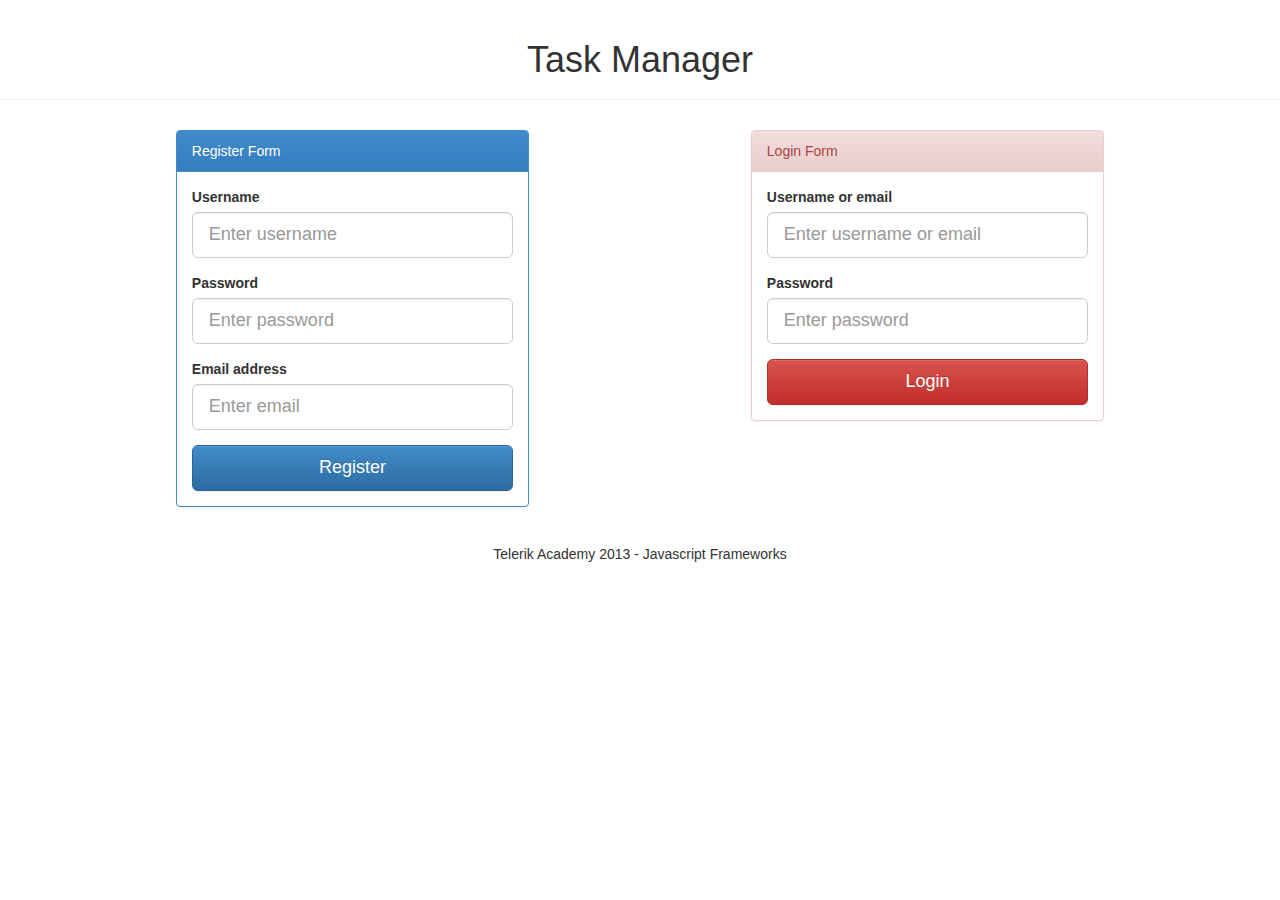
<file: TasksManager/TasksManager.App/index.html>
﻿<!DOCTYPE html>
<html>
<head>
    <title>Task Manager</title>
    <link href="Content/bootstrap.min.css" rel="stylesheet" />
    <link href="Content/bootstrap-theme.min.css" rel="stylesheet" />
    <link href="Content/kendo.common.min.css" rel="stylesheet" />
    <link href="Content/kendo.default.min.css" rel="stylesheet" />
    <link href="Content/toastr.css" rel="stylesheet" />
    <link href="Content/app.css" rel="stylesheet" />
</head>
<body>
    <header class="page-header">
        <h1 class="text-center">Task Manager</h1>
    </header>
    <div id="app">
        
    </div>
    <footer>
        <h5 class="text-center">Telerik Academy 2013 - Javascript Frameworks</h5>
    </footer>

    <script src="Scripts/jquery-2.0.3.min.js"></script>
    <script src="Scripts/bootstrap.min.js"></script>
    <script src="Scripts/kendo.web.min.js"></script>
    <script src="Scripts/q.min.js"></script>
    <script src="Scripts/sha1.js"></script>
    <script src="Scripts/class.js"></script>
    <script src="js/app/http-requester.js"></script>
    <script src="Scripts/toastr.min.js"></script>
    <script src="js/app/persisters.js"></script>
    <script src="js/app/view-models.js"></script>
    <script src="js/app/views.js"></script>
    <script src="js/app.js"></script>
</body>
</html>
</file>
<file: TasksManager/TasksManager.App/Content/toastr.css>
﻿/*
 * Toastr
 * Version 2.0.1
 * Copyright 2012 John Papa and Hans Fjällemark.  
 * All Rights Reserved.  
 * Use, reproduction, distribution, and modification of this code is subject to the terms and 
 * conditions of the MIT license, available at http://www.opensource.org/licenses/mit-license.php
 *
 * Author: John Papa and Hans Fjällemark
 * Project: https://github.com/CodeSeven/toastr
 */
.toast-title {
  font-weight: bold;
}
.toast-message {
  -ms-word-wrap: break-word;
  word-wrap: break-word;
}
.toast-message a,
.toast-message label {
  color: #ffffff;
}
.toast-message a:hover {
  color: #cccccc;
  text-decoration: none;
}

.toast-close-button {
  position: relative;
  right: -0.3em;
  top: -0.3em;
  float: right;
  font-size: 20px;
  font-weight: bold;
  color: #ffffff;
  -webkit-text-shadow: 0 1px 0 #ffffff;
  text-shadow: 0 1px 0 #ffffff;
  opacity: 0.8;
  -ms-filter: progid:DXImageTransform.Microsoft.Alpha(Opacity=80);
  filter: alpha(opacity=80);
}
.toast-close-button:hover,
.toast-close-button:focus {
  color: #000000;
  text-decoration: none;
  cursor: pointer;
  opacity: 0.4;
  -ms-filter: progid:DXImageTransform.Microsoft.Alpha(Opacity=40);
  filter: alpha(opacity=40);
}

/*Additional properties for button version
 iOS requires the button element instead of an anchor tag.
 If you want the anchor version, it requires `href="#"`.*/
button.toast-close-button {
  padding: 0;
  cursor: pointer;
  background: transparent;
  border: 0;
  -webkit-appearance: none;
}
.toast-top-full-width {
  top: 0;
  right: 0;
  width: 100%;
}
.toast-bottom-full-width {
  bottom: 0;
  right: 0;
  width: 100%;
}
.toast-top-left {
  top: 12px;
  left: 12px;
}
.toast-top-right {
  top: 12px;
  right: 12px;
}
.toast-bottom-right {
  right: 12px;
  bottom: 12px;
}
.toast-bottom-left {
  bottom: 12px;
  left: 12px;
}
#toast-container {
  position: fixed;
  z-index: 999999;
  /*overrides*/

}
#toast-container * {
  -moz-box-sizing: border-box;
  -webkit-box-sizing: border-box;
  box-sizing: border-box;
}
#toast-container > div {
  margin: 0 0 6px;
  padding: 15px 15px 15px 50px;
  width: 300px;
  -moz-border-radius: 3px 3px 3px 3px;
  -webkit-border-radius: 3px 3px 3px 3px;
  border-radius: 3px 3px 3px 3px;
  background-position: 15px center;
  background-repeat: no-repeat;
  -moz-box-shadow: 0 0 12px #999999;
  -webkit-box-shadow: 0 0 12px #999999;
  box-shadow: 0 0 12px #999999;
  color: #ffffff;
  opacity: 0.8;
  -ms-filter: progid:DXImageTransform.Microsoft.Alpha(Opacity=80);
  filter: alpha(opacity=80);
}
#toast-container > :hover {
  -moz-box-shadow: 0 0 12px #000000;
  -webkit-box-shadow: 0 0 12px #000000;
  box-shadow: 0 0 12px #000000;
  opacity: 1;
  -ms-filter: progid:DXImageTransform.Microsoft.Alpha(Opacity=100);
  filter: alpha(opacity=100);
  cursor: pointer;
}
#toast-container > .toast-info {
  background-image: url("[data-uri]") !important;
}
#toast-container > .toast-error {
  background-image: url("[data-uri]") !important;
}
#toast-container > .toast-success {
  background-image: url("[data-uri]") !important;
}
#toast-container > .toast-warning {
  background-image: url("[data-uri]") !important;
}
#toast-container.toast-top-full-width > div,
#toast-container.toast-bottom-full-width > div {
  width: 96%;
  margin: auto;
}
.toast {
  background-color: #030303;
}
.toast-success {
  background-color: #51a351;
}
.toast-error {
  background-color: #bd362f;
}
.toast-info {
  background-color: #2f96b4;
}
.toast-warning {
  background-color: #f89406;
}
/*Responsive Design*/
@media all and (max-width: 240px) {
  #toast-container > div {
    padding: 8px 8px 8px 50px;
    width: 11em;
  }
  #toast-container .toast-close-button {
    right: -0.2em;
    top: -0.2em;
  }
}
@media all and (min-width: 241px) and (max-width: 480px) {
  #toast-container > div {
    padding: 8px 8px 8px 50px;
    width: 18em;
  }
  #toast-container .toast-close-button {
    right: -0.2em;
    top: -0.2em;
  }
}
@media all and (min-width: 481px) and (max-width: 768px) {
  #toast-container > div {
    padding: 15px 15px 15px 50px;
    width: 25em;
  }
}
</file>
<file: TasksManager/TasksManager.App/Content/app.css>
﻿@import url(http://fonts.googleapis.com/css?family=Open+Sans);

#main-header > h1 {
    font-family: 'Open Sans', sans-serif;
}

.row{
    padding: 10px;
}
</file>
<file: TasksManager/TasksManager.App/Content/kendo.common.min.css>
/*
* Kendo UI Web v2013.3.1119 (http://kendoui.com)
* Copyright 2013 Telerik AD. All rights reserved.
*
* Kendo UI Web commercial licenses may be obtained at
* https://www.kendoui.com/purchase/license-agreement/kendo-ui-web-commercial.aspx
* If you do not own a commercial license, this file shall be governed by the
* GNU General Public License (GPL) version 3.
* For GPL requirements, please review: http://www.gnu.org/copyleft/gpl.html
*/
.fake{color:red}.k-reset{margin:0;padding:0;border:0;outline:0;text-decoration:none;font-size:100%;list-style:none}.k-floatwrap:after,.k-slider-items:after,.k-grid-toolbar:after{content:"";display:block;clear:both;visibility:hidden;height:0;overflow:hidden}.k-floatwrap,.k-slider-items,.k-grid-toolbar{display:inline-block}.k-floatwrap,.k-slider-items,.k-grid-toolbar{display:block}.prohibit-selection{-khtml-user-select:none;-webkit-user-select:none;-moz-user-select:-moz-none;-ms-user-select:none;user-select:none}.k-block,.k-button,.k-header,.k-grid-header,.k-toolbar,.k-grouping-header,.k-tooltip,.k-pager-wrap,.k-tabstrip-items .k-item,.k-link.k-state-hover,.k-textbox,.k-textbox:hover,.k-autocomplete,.k-dropdown-wrap,.k-picker-wrap,.k-numeric-wrap,.k-autocomplete.k-state-hover,.k-dropdown-wrap.k-state-hover,.k-picker-wrap.k-state-hover,.k-numeric-wrap.k-state-hover,.k-draghandle{background-repeat:repeat;background-position:0 center}.k-link:hover{text-decoration:none}.k-state-highlight>.k-link{color:inherit}.k-textbox>input,.k-input[type="text"],.k-input[type="number"],.k-textbox,.k-picker-wrap .k-input,.k-button{font-size:100%;font-family:inherit;border-style:solid;border-width:1px;-webkit-appearance:none}.k-widget,.k-block,.k-inline-block,.k-draghandle{border-style:solid;border-width:1px;-webkit-appearance:none}.k-block,.k-widget{line-height:normal;outline:0}.k-block{padding:2px}.k-button{display:inline-block;margin:0;padding:2px 7px 2px;font-family:inherit;line-height:1.66em;text-align:center;cursor:pointer;text-decoration:none}.k-ie7 .k-button{line-height:normal}a.k-button{-khtml-user-select:none;-webkit-user-select:none;-moz-user-select:-moz-none;-ms-user-select:none;user-select:none;text-decoration:none}.k-button:-moz-any(input){padding-bottom:.37em;padding-top:.37em}.k-ie7 .k-button{overflow:visible;margin-right:4px}.k-ie7 a.k-button{line-height:1.6;padding-left:7px;padding-right:7px}.k-ie7 .k-slider a.k-button{height:22px;line-height:22px;padding:0}.k-ie7 .k-button-expand{margin-left:0;margin-right:0}button.k-button::-moz-focus-inner,input.k-button::-moz-focus-inner{padding:0;border:0}a.k-button-expand{display:block}button.k-button-expand,input[type="submit"].k-button-expand,input[type="button"].k-button-expand,input[type="reset"].k-button-expand{width:100%}body .k-button-icon{padding-left:4px;padding-right:4px}.k-ie7 a.k-button-icon{padding-left:5px;padding-right:5px}.k-button-icontext{padding-right:8px;overflow:visible}.k-button-icontext .k-icon,.k-button-icontext .k-image{margin-right:.2rem;margin-left:-0.2rem;vertical-align:text-top}html body .k-button-bare{background:none!important;color:inherit;border-width:0}html body .k-button-bare.k-upload-button:hover{color:inherit}.k-link{cursor:pointer;outline:0;text-decoration:none}.k-grid-header span.k-link{cursor:default}.k-state-disabled,.k-state-disabled .k-link,.k-state-disabled .k-icon,.k-state-disabled .k-button,.k-state-disabled .k-draghandle,.k-state-disabled .k-upload-button input{cursor:default!important;outline:0}@media print{.k-state-disabled,.k-state-disabled .k-input{opacity:1!important}}.k-state-error{border-style:ridge}.k-state-empty{font-style:italic}.k-icon,.k-sprite,.k-button-group .k-tool-icon{display:inline-block;width:16px;height:16px;overflow:hidden;background-repeat:no-repeat;font-size:0;line-height:0;text-align:center}.k-ie8 .k-icon,.k-ie8 .k-sprite,.k-ie8 .k-button-group .k-tool-icon{vertical-align:middle}:root *>.k-icon,:root *>.k-sprite,:root *>.k-button-group .k-tool-icon{vertical-align:middle}.k-icon,.k-sprite{background-color:transparent}.k-ie7 .k-icon,.k-ie7 .k-sprite{text-indent:0}.k-numerictextbox .k-select .k-link span.k-i-arrow-n{background-position:0 -3px}.k-numerictextbox .k-select .k-link span.k-i-arrow-s{background-position:0 -35px}.k-state-selected .k-i-arrow-n{background-position:-16px 0}.k-link:not(.k-state-disabled):hover>.k-state-selected .k-i-arrow-n,.k-state-hover>.k-state-selected .k-i-arrow-n,.k-state-hover>*>.k-state-selected .k-i-arrow-n,.k-button:hover .k-state-selected .k-i-arrow-n,.k-textbox:hover .k-state-selected .k-i-arrow-n,.k-button:active .k-state-selected .k-i-arrow-n{background-position:-32px 0}.k-numerictextbox .k-link.k-state-selected span.k-i-arrow-n,.k-numerictextbox .k-state-hover .k-link span.k-i-arrow-n{background-position:-16px -3px}.k-state-selected .k-i-arrow-s{background-position:-16px -32px}.k-link:not(.k-state-disabled):hover>.k-state-selected .k-i-arrow-s,.k-state-hover>.k-state-selected .k-i-arrow-s,.k-state-hover>*>.k-state-selected .k-i-arrow-s,.k-button:hover .k-state-selected .k-i-arrow-s,.k-textbox:hover .k-state-selected .k-i-arrow-s,.k-button:active .k-state-selected .k-i-arrow-s{background-position:-32px -32px}.k-numerictextbox .k-link.k-state-selected span.k-i-arrow-s,.k-numerictextbox .k-state-hover .k-link span.k-i-arrow-s{background-position:-16px -35px}.k-grid-header .k-link:hover span.k-i-arrow-n{background-position:0 0}.k-grid-header .k-link:hover span.k-i-arrow-s{background-position:0 -32px}.k-group-indicator .k-link:hover span.k-si-arrow-n{background-position:0 -129px}.k-group-indicator .k-link:hover span.k-si-arrow-s{background-position:0 -159px}.k-group-indicator .k-button:hover span.k-group-delete{background-position:-32px -16px}.k-scheduler .k-scheduler-toolbar .k-nav-current .k-link .k-i-calendar{background-position:-32px -176px}.k-i-arrow-n{background-position:0 0}.k-link:not(.k-state-disabled):hover>.k-i-arrow-n,.k-state-hover>.k-i-arrow-n,.k-state-hover>*>.k-i-arrow-n,.k-button:hover .k-i-arrow-n,.k-textbox:hover .k-i-arrow-n,.k-button:active .k-i-arrow-n{background-position:-16px 0}.k-i-arrow-e{background-position:0 -16px}.k-link:not(.k-state-disabled):hover>.k-i-arrow-e,.k-state-hover>.k-i-arrow-e,.k-state-hover>*>.k-i-arrow-e,.k-button:hover .k-i-arrow-e,.k-textbox:hover .k-i-arrow-e,.k-button:active .k-i-arrow-e{background-position:-16px -16px}.k-rtl .k-i-arrow-w{background-position:0 -16px}.k-rtl .k-link:not(.k-state-disabled):hover>.k-i-arrow-w,.k-rtl .k-state-hover>.k-i-arrow-w,.k-rtl .k-state-hover>*>.k-i-arrow-w,.k-rtl .k-button:hover .k-i-arrow-w,.k-rtl .k-textbox:hover .k-i-arrow-w,.k-rtl .k-button:active .k-i-arrow-w{background-position:-16px -16px}.k-i-arrow-s{background-position:0 -32px}.k-link:not(.k-state-disabled):hover>.k-i-arrow-s,.k-state-hover>.k-i-arrow-s,.k-state-hover>*>.k-i-arrow-s,.k-button:hover .k-i-arrow-s,.k-textbox:hover .k-i-arrow-s,.k-button:active .k-i-arrow-s{background-position:-16px -32px}.k-i-arrow-w{background-position:0 -48px}.k-link:not(.k-state-disabled):hover>.k-i-arrow-w,.k-state-hover>.k-i-arrow-w,.k-state-hover>*>.k-i-arrow-w,.k-button:hover .k-i-arrow-w,.k-textbox:hover .k-i-arrow-w,.k-button:active .k-i-arrow-w{background-position:-16px -48px}.k-rtl .k-i-arrow-e{background-position:0 -48px}.k-rtl .k-link:not(.k-state-disabled):hover>.k-i-arrow-e,.k-rtl .k-state-hover>.k-i-arrow-e,.k-rtl .k-state-hover>*>.k-i-arrow-e,.k-rtl .k-button:hover .k-i-arrow-e,.k-rtl .k-textbox:hover .k-i-arrow-e,.k-rtl .k-button:active .k-i-arrow-e{background-position:-16px -48px}.k-i-seek-n{background-position:0 -64px}.k-link:not(.k-state-disabled):hover>.k-i-seek-n,.k-state-hover>.k-i-seek-n,.k-state-hover>*>.k-i-seek-n,.k-button:hover .k-i-seek-n,.k-textbox:hover .k-i-seek-n,.k-button:active .k-i-seek-n{background-position:-16px -64px}.k-i-seek-e{background-position:0 -80px}.k-link:not(.k-state-disabled):hover>.k-i-seek-e,.k-state-hover>.k-i-seek-e,.k-state-hover>*>.k-i-seek-e,.k-button:hover .k-i-seek-e,.k-textbox:hover .k-i-seek-e,.k-button:active .k-i-seek-e{background-position:-16px -80px}.k-rtl .k-i-seek-w{background-position:0 -80px}.k-rtl .k-link:not(.k-state-disabled):hover>.k-i-seek-w,.k-rtl .k-state-hover>.k-i-seek-w,.k-rtl .k-state-hover>*>.k-i-seek-w,.k-rtl .k-button:hover .k-i-seek-w,.k-rtl .k-textbox:hover .k-i-seek-w,.k-rtl .k-button:active .k-i-seek-w{background-position:-16px -80px}.k-i-seek-s{background-position:0 -96px}.k-link:not(.k-state-disabled):hover>.k-i-seek-s,.k-state-hover>.k-i-seek-s,.k-state-hover>*>.k-i-seek-s,.k-button:hover .k-i-seek-s,.k-textbox:hover .k-i-seek-s,.k-button:active .k-i-seek-s{background-position:-16px -96px}.k-i-seek-w{background-position:0 -112px}.k-link:not(.k-state-disabled):hover>.k-i-seek-w,.k-state-hover>.k-i-seek-w,.k-state-hover>*>.k-i-seek-w,.k-button:hover .k-i-seek-w,.k-textbox:hover .k-i-seek-w,.k-button:active .k-i-seek-w{background-position:-16px -112px}.k-rtl .k-i-seek-e{background-position:0 -112px}.k-rtl .k-link:not(.k-state-disabled):hover>.k-i-seek-e,.k-rtl .k-state-hover>.k-i-seek-e,.k-rtl .k-state-hover>*>.k-i-seek-e,.k-rtl .k-button:hover .k-i-seek-e,.k-rtl .k-textbox:hover .k-i-seek-e,.k-rtl .k-button:active .k-i-seek-e{background-position:-16px -112px}.k-si-arrow-n{background-position:0 -129px}.k-link:not(.k-state-disabled):hover>.k-si-arrow-n,.k-state-hover>.k-si-arrow-n,.k-state-hover>*>.k-si-arrow-n,.k-button:hover .k-si-arrow-n,.k-textbox:hover .k-si-arrow-n,.k-button:active .k-si-arrow-n{background-position:-16px -129px}.k-si-arrow-e{background-position:0 -144px}.k-link:not(.k-state-disabled):hover>.k-si-arrow-e,.k-state-hover>.k-si-arrow-e,.k-state-hover>*>.k-si-arrow-e,.k-button:hover .k-si-arrow-e,.k-textbox:hover .k-si-arrow-e,.k-button:active .k-si-arrow-e{background-position:-16px -144px}.k-si-arrow-s{background-position:0 -159px}.k-link:not(.k-state-disabled):hover>.k-si-arrow-s,.k-state-hover>.k-si-arrow-s,.k-state-hover>*>.k-si-arrow-s,.k-button:hover .k-si-arrow-s,.k-textbox:hover .k-si-arrow-s,.k-button:active .k-si-arrow-s{background-position:-16px -159px}.k-si-arrow-w{background-position:0 -176px}.k-link:not(.k-state-disabled):hover>.k-si-arrow-w,.k-state-hover>.k-si-arrow-w,.k-state-hover>*>.k-si-arrow-w,.k-button:hover .k-si-arrow-w,.k-textbox:hover .k-si-arrow-w,.k-button:active .k-si-arrow-w{background-position:-16px -176px}.k-i-arrowhead-n{background-position:0 -256px}.k-link:not(.k-state-disabled):hover>.k-i-arrowhead-n,.k-state-hover>.k-i-arrowhead-n,.k-state-hover>*>.k-i-arrowhead-n,.k-button:hover .k-i-arrowhead-n,.k-textbox:hover .k-i-arrowhead-n,.k-button:active .k-i-arrowhead-n{background-position:-16px -256px}.k-i-arrowhead-e{background-position:0 -272px}.k-link:not(.k-state-disabled):hover>.k-i-arrowhead-e,.k-state-hover>.k-i-arrowhead-e,.k-state-hover>*>.k-i-arrowhead-e,.k-button:hover .k-i-arrowhead-e,.k-textbox:hover .k-i-arrowhead-e,.k-button:active .k-i-arrowhead-e{background-position:-16px -272px}.k-i-arrowhead-s{background-position:0 -288px}.k-link:not(.k-state-disabled):hover>.k-i-arrowhead-s,.k-state-hover>.k-i-arrowhead-s,.k-state-hover>*>.k-i-arrowhead-s,.k-button:hover .k-i-arrowhead-s,.k-textbox:hover .k-i-arrowhead-s,.k-button:active .k-i-arrowhead-s{background-position:-16px -288px}.k-i-arrowhead-w{background-position:0 -304px}.k-link:not(.k-state-disabled):hover>.k-i-arrowhead-w,.k-state-hover>.k-i-arrowhead-w,.k-state-hover>*>.k-i-arrowhead-w,.k-button:hover .k-i-arrowhead-w,.k-textbox:hover .k-i-arrowhead-w,.k-button:active .k-i-arrowhead-w{background-position:-16px -304px}.k-i-expand,.k-plus,.k-plus-disabled{background-position:0 -192px}.k-link:not(.k-state-disabled):hover>.k-i-expand,.k-link:not(.k-state-disabled):hover>.k-plus,.k-link:not(.k-state-disabled):hover>.k-plus-disabled,.k-state-hover>.k-i-expand,.k-state-hover>.k-plus,.k-state-hover>.k-plus-disabled,.k-state-hover>*>.k-i-expand,.k-state-hover>*>.k-plus,.k-state-hover>*>.k-plus-disabled,.k-button:hover .k-i-expand,.k-button:hover .k-plus,.k-button:hover .k-plus-disabled,.k-textbox:hover .k-i-expand,.k-textbox:hover .k-plus,.k-textbox:hover .k-plus-disabled,.k-button:active .k-i-expand,.k-button:active .k-plus,.k-button:active .k-plus-disabled{background-position:-16px -192px}.k-i-expand-w,.k-rtl .k-i-expand,.k-rtl .k-plus,.k-rtl .k-plus-disabled{background-position:0 -208px}.k-link:not(.k-state-disabled):hover>.k-i-expand-w,.k-link:not(.k-state-disabled):hover>.k-rtl .k-i-expand,.k-link:not(.k-state-disabled):hover>.k-rtl .k-plus,.k-link:not(.k-state-disabled):hover>.k-rtl .k-plus-disabled,.k-state-hover>.k-i-expand-w,.k-state-hover>.k-rtl .k-i-expand,.k-state-hover>.k-rtl .k-plus,.k-state-hover>.k-rtl .k-plus-disabled,.k-state-hover>*>.k-i-expand-w,.k-state-hover>*>.k-rtl .k-i-expand,.k-state-hover>*>.k-rtl .k-plus,.k-state-hover>*>.k-rtl .k-plus-disabled,.k-button:hover .k-i-expand-w,.k-button:hover .k-rtl .k-i-expand,.k-button:hover .k-rtl .k-plus,.k-button:hover .k-rtl .k-plus-disabled,.k-textbox:hover .k-i-expand-w,.k-textbox:hover .k-rtl .k-i-expand,.k-textbox:hover .k-rtl .k-plus,.k-textbox:hover .k-rtl .k-plus-disabled,.k-button:active .k-i-expand-w,.k-button:active .k-rtl .k-i-expand,.k-button:active .k-rtl .k-plus,.k-button:active .k-rtl .k-plus-disabled{background-position:-16px -208px}.k-i-collapse,.k-minus,.k-minus-disabled{background-position:0 -224px}.k-link:not(.k-state-disabled):hover>.k-i-collapse,.k-link:not(.k-state-disabled):hover>.k-minus,.k-link:not(.k-state-disabled):hover>.k-minus-disabled,.k-state-hover>.k-i-collapse,.k-state-hover>.k-minus,.k-state-hover>.k-minus-disabled,.k-state-hover>*>.k-i-collapse,.k-state-hover>*>.k-minus,.k-state-hover>*>.k-minus-disabled,.k-button:hover .k-i-collapse,.k-button:hover .k-minus,.k-button:hover .k-minus-disabled,.k-textbox:hover .k-i-collapse,.k-textbox:hover .k-minus,.k-textbox:hover .k-minus-disabled,.k-button:active .k-i-collapse,.k-button:active .k-minus,.k-button:active .k-minus-disabled{background-position:-16px -224px}.k-i-collapse-w,.k-rtl .k-i-collapse,.k-rtl .k-minus,.k-rtl .k-minus-disabled{background-position:0 -240px}.k-link:not(.k-state-disabled):hover>.k-i-collapse-w,.k-link:not(.k-state-disabled):hover>.k-rtl .k-i-collapse,.k-link:not(.k-state-disabled):hover>.k-rtl .k-minus,.k-link:not(.k-state-disabled):hover>.k-rtl .k-minus-disabled,.k-state-hover>.k-i-collapse-w,.k-state-hover>.k-rtl .k-i-collapse,.k-state-hover>.k-rtl .k-minus,.k-state-hover>.k-rtl .k-minus-disabled,.k-state-hover>*>.k-i-collapse-w,.k-state-hover>*>.k-rtl .k-i-collapse,.k-state-hover>*>.k-rtl .k-minus,.k-state-hover>*>.k-rtl .k-minus-disabled,.k-button:hover .k-i-collapse-w,.k-button:hover .k-rtl .k-i-collapse,.k-button:hover .k-rtl .k-minus,.k-button:hover .k-rtl .k-minus-disabled,.k-textbox:hover .k-i-collapse-w,.k-textbox:hover .k-rtl .k-i-collapse,.k-textbox:hover .k-rtl .k-minus,.k-textbox:hover .k-rtl .k-minus-disabled,.k-button:active .k-i-collapse-w,.k-button:active .k-rtl .k-i-collapse,.k-button:active .k-rtl .k-minus,.k-button:active .k-rtl .k-minus-disabled{background-position:-16px -240px}.k-i-pencil,.k-edit{background-position:-32px 0}.k-link:not(.k-state-disabled):hover>.k-i-pencil,.k-link:not(.k-state-disabled):hover>.k-edit,.k-state-hover>.k-i-pencil,.k-state-hover>.k-edit,.k-state-hover>*>.k-i-pencil,.k-state-hover>*>.k-edit,.k-button:hover .k-i-pencil,.k-button:hover .k-edit,.k-textbox:hover .k-i-pencil,.k-textbox:hover .k-edit,.k-button:active .k-i-pencil,.k-button:active .k-edit{background-position:-48px 0}.k-i-close,.k-delete,.k-group-delete{background-position:-32px -16px}.k-link:not(.k-state-disabled):hover>.k-i-close,.k-link:not(.k-state-disabled):hover>.k-delete,.k-link:not(.k-state-disabled):hover>.k-group-delete,.k-state-hover>.k-i-close,.k-state-hover>.k-delete,.k-state-hover>.k-group-delete,.k-state-hover>*>.k-i-close,.k-state-hover>*>.k-delete,.k-state-hover>*>.k-group-delete,.k-button:hover .k-i-close,.k-button:hover .k-delete,.k-button:hover .k-group-delete,.k-textbox:hover .k-i-close,.k-textbox:hover .k-delete,.k-textbox:hover .k-group-delete,.k-button:active .k-i-close,.k-button:active .k-delete,.k-button:active .k-group-delete{background-position:-48px -16px}.k-si-close{background-position:-160px -80px}.k-link:not(.k-state-disabled):hover>.k-si-close,.k-state-hover>.k-si-close,.k-state-hover>*>.k-si-close,.k-button:hover .k-si-close,.k-textbox:hover .k-si-close,.k-button:active .k-si-close{background-position:-176px -80px}.k-multiselect .k-delete{background-position:-160px -80px}.k-multiselect .k-state-hover .k-delete{background-position:-176px -80px}.k-i-tick,.k-insert,.k-update,.k-check:checked,.k-mobile-list .k-edit-field [type=checkbox],.k-mobile-list .k-edit-field [type=radio]{background-position:-32px -32px}.k-link:not(.k-state-disabled):hover>.k-i-tick,.k-link:not(.k-state-disabled):hover>.k-insert,.k-link:not(.k-state-disabled):hover>.k-update,.k-link:not(.k-state-disabled):hover>.k-check:checked,.k-link:not(.k-state-disabled):hover>.k-mobile-list .k-edit-field [type=checkbox],.k-link:not(.k-state-disabled):hover>.k-mobile-list .k-edit-field [type=radio],.k-state-hover>.k-i-tick,.k-state-hover>.k-insert,.k-state-hover>.k-update,.k-state-hover>.k-check:checked,.k-state-hover>.k-mobile-list .k-edit-field [type=checkbox],.k-state-hover>.k-mobile-list .k-edit-field [type=radio],.k-state-hover>*>.k-i-tick,.k-state-hover>*>.k-insert,.k-state-hover>*>.k-update,.k-state-hover>*>.k-check:checked,.k-state-hover>*>.k-mobile-list .k-edit-field [type=checkbox],.k-state-hover>*>.k-mobile-list .k-edit-field [type=radio],.k-button:hover .k-i-tick,.k-button:hover .k-insert,.k-button:hover .k-update,.k-button:hover .k-check:checked,.k-button:hover .k-mobile-list .k-edit-field [type=checkbox],.k-button:hover .k-mobile-list .k-edit-field [type=radio],.k-textbox:hover .k-i-tick,.k-textbox:hover .k-insert,.k-textbox:hover .k-update,.k-textbox:hover .k-check:checked,.k-textbox:hover .k-mobile-list .k-edit-field [type=checkbox],.k-textbox:hover .k-mobile-list .k-edit-field [type=radio],.k-button:active .k-i-tick,.k-button:active .k-insert,.k-button:active .k-update,.k-button:active .k-check:checked,.k-button:active .k-mobile-list .k-edit-field [type=checkbox],.k-button:active .k-mobile-list .k-edit-field [type=radio]{background-position:-48px -32px}.k-i-cancel,.k-cancel,.k-denied{background-position:-32px -48px}.k-link:not(.k-state-disabled):hover>.k-i-cancel,.k-link:not(.k-state-disabled):hover>.k-cancel,.k-link:not(.k-state-disabled):hover>.k-denied,.k-state-hover>.k-i-cancel,.k-state-hover>.k-cancel,.k-state-hover>.k-denied,.k-state-hover>*>.k-i-cancel,.k-state-hover>*>.k-cancel,.k-state-hover>*>.k-denied,.k-button:hover .k-i-cancel,.k-button:hover .k-cancel,.k-button:hover .k-denied,.k-textbox:hover .k-i-cancel,.k-textbox:hover .k-cancel,.k-textbox:hover .k-denied,.k-button:active .k-i-cancel,.k-button:active .k-cancel,.k-button:active .k-denied{background-position:-48px -48px}.k-i-plus,.k-add{background-position:-32px -64px}.k-link:not(.k-state-disabled):hover>.k-i-plus,.k-link:not(.k-state-disabled):hover>.k-add,.k-state-hover>.k-i-plus,.k-state-hover>.k-add,.k-state-hover>*>.k-i-plus,.k-state-hover>*>.k-add,.k-button:hover .k-i-plus,.k-button:hover .k-add,.k-textbox:hover .k-i-plus,.k-textbox:hover .k-add,.k-button:active .k-i-plus,.k-button:active .k-add{background-position:-48px -64px}.k-i-funnel,.k-filter{background-position:-32px -80px}.k-link:not(.k-state-disabled):hover>.k-i-funnel,.k-link:not(.k-state-disabled):hover>.k-filter,.k-state-hover>.k-i-funnel,.k-state-hover>.k-filter,.k-state-hover>*>.k-i-funnel,.k-state-hover>*>.k-filter,.k-button:hover .k-i-funnel,.k-button:hover .k-filter,.k-textbox:hover .k-i-funnel,.k-textbox:hover .k-filter,.k-button:active .k-i-funnel,.k-button:active .k-filter{background-position:-48px -80px}.k-i-funnel-clear,.k-clear-filter{background-position:-32px -96px}.k-link:not(.k-state-disabled):hover>.k-i-funnel-clear,.k-link:not(.k-state-disabled):hover>.k-clear-filter,.k-state-hover>.k-i-funnel-clear,.k-state-hover>.k-clear-filter,.k-state-hover>*>.k-i-funnel-clear,.k-state-hover>*>.k-clear-filter,.k-button:hover .k-i-funnel-clear,.k-button:hover .k-clear-filter,.k-textbox:hover .k-i-funnel-clear,.k-textbox:hover .k-clear-filter,.k-button:active .k-i-funnel-clear,.k-button:active .k-clear-filter{background-position:-48px -96px}.k-i-refresh{background-position:-32px -112px}.k-link:not(.k-state-disabled):hover>.k-i-refresh,.k-state-hover>.k-i-refresh,.k-state-hover>*>.k-i-refresh,.k-button:hover .k-i-refresh,.k-textbox:hover .k-i-refresh,.k-button:active .k-i-refresh{background-position:-48px -112px}.k-i-exception{background-position:-160px -304px}.k-link:not(.k-state-disabled):hover>.k-i-exception,.k-state-hover>.k-i-exception,.k-state-hover>*>.k-i-exception,.k-button:hover .k-i-exception,.k-textbox:hover .k-i-exception,.k-button:active .k-i-exception{background-position:-176px -304px}.k-i-restore{background-position:-32px -128px}.k-link:not(.k-state-disabled):hover>.k-i-restore,.k-state-hover>.k-i-restore,.k-state-hover>*>.k-i-restore,.k-button:hover .k-i-restore,.k-textbox:hover .k-i-restore,.k-button:active .k-i-restore{background-position:-48px -128px}.k-i-maximize{background-position:-32px -144px}.k-link:not(.k-state-disabled):hover>.k-i-maximize,.k-state-hover>.k-i-maximize,.k-state-hover>*>.k-i-maximize,.k-button:hover .k-i-maximize,.k-textbox:hover .k-i-maximize,.k-button:active .k-i-maximize{background-position:-48px -144px}.k-i-minimize{background-position:-64px -288px}.k-link:not(.k-state-disabled):hover>.k-i-minimize,.k-state-hover>.k-i-minimize,.k-state-hover>*>.k-i-minimize,.k-button:hover .k-i-minimize,.k-textbox:hover .k-i-minimize,.k-button:active .k-i-minimize{background-position:-80px -288px}.k-i-pin{background-position:-160px -256px}.k-link:not(.k-state-disabled):hover>.k-i-pin,.k-state-hover>.k-i-pin,.k-state-hover>*>.k-i-pin,.k-button:hover .k-i-pin,.k-textbox:hover .k-i-pin,.k-button:active .k-i-pin{background-position:-176px -256px}.k-i-unpin{background-position:-160px -272px}.k-link:not(.k-state-disabled):hover>.k-i-unpin,.k-state-hover>.k-i-unpin,.k-state-hover>*>.k-i-unpin,.k-button:hover .k-i-unpin,.k-textbox:hover .k-i-unpin,.k-button:active .k-i-unpin{background-position:-176px -272px}.k-resize-se{background-position:-32px -160px}.k-link:not(.k-state-disabled):hover>.k-resize-se,.k-state-hover>.k-resize-se,.k-state-hover>*>.k-resize-se,.k-button:hover .k-resize-se,.k-textbox:hover .k-resize-se,.k-button:active .k-resize-se{background-position:-48px -160px}.k-i-calendar{background-position:-32px -176px}.k-link:not(.k-state-disabled):hover>.k-i-calendar,.k-state-hover>.k-i-calendar,.k-state-hover>*>.k-i-calendar,.k-button:hover .k-i-calendar,.k-textbox:hover .k-i-calendar,.k-button:active .k-i-calendar{background-position:-48px -176px}.k-i-clock{background-position:-32px -192px}.k-link:not(.k-state-disabled):hover>.k-i-clock,.k-state-hover>.k-i-clock,.k-state-hover>*>.k-i-clock,.k-button:hover .k-i-clock,.k-textbox:hover .k-i-clock,.k-button:active .k-i-clock{background-position:-48px -192px}.k-si-plus{background-position:-32px -208px}.k-link:not(.k-state-disabled):hover>.k-si-plus,.k-state-hover>.k-si-plus,.k-state-hover>*>.k-si-plus,.k-button:hover .k-si-plus,.k-textbox:hover .k-si-plus,.k-button:active .k-si-plus{background-position:-48px -208px}.k-si-minus{background-position:-32px -224px}.k-link:not(.k-state-disabled):hover>.k-si-minus,.k-state-hover>.k-si-minus,.k-state-hover>*>.k-si-minus,.k-button:hover .k-si-minus,.k-textbox:hover .k-si-minus,.k-button:active .k-si-minus{background-position:-48px -224px}.k-i-search{background-position:-32px -240px}.k-link:not(.k-state-disabled):hover>.k-i-search,.k-state-hover>.k-i-search,.k-state-hover>*>.k-i-search,.k-button:hover .k-i-search,.k-textbox:hover .k-i-search,.k-button:active .k-i-search{background-position:-48px -240px}.k-i-custom{background-position:-115px -113px}.k-link:not(.k-state-disabled):hover>.k-i-custom,.k-state-hover>.k-i-custom,.k-state-hover>*>.k-i-custom,.k-button:hover .k-i-custom,.k-textbox:hover .k-i-custom,.k-button:active .k-i-custom{background-position:-141px -113px}.k-editor .k-i-custom{background-position:-111px -109px}.k-viewHtml{background-position:-288px -120px}.k-i-insert-n,.k-insert-top{background-position:-160px -32px}.k-link:not(.k-state-disabled):hover>.k-i-insert-n,.k-link:not(.k-state-disabled):hover>.k-insert-top,.k-state-hover>.k-i-insert-n,.k-state-hover>.k-insert-top,.k-state-hover>*>.k-i-insert-n,.k-state-hover>*>.k-insert-top,.k-button:hover .k-i-insert-n,.k-button:hover .k-insert-top,.k-textbox:hover .k-i-insert-n,.k-textbox:hover .k-insert-top,.k-button:active .k-i-insert-n,.k-button:active .k-insert-top{background-position:-176px -32px}.k-i-insert-m,.k-insert-middle{background-position:-160px -48px}.k-link:not(.k-state-disabled):hover>.k-i-insert-m,.k-link:not(.k-state-disabled):hover>.k-insert-middle,.k-state-hover>.k-i-insert-m,.k-state-hover>.k-insert-middle,.k-state-hover>*>.k-i-insert-m,.k-state-hover>*>.k-insert-middle,.k-button:hover .k-i-insert-m,.k-button:hover .k-insert-middle,.k-textbox:hover .k-i-insert-m,.k-textbox:hover .k-insert-middle,.k-button:active .k-i-insert-m,.k-button:active .k-insert-middle{background-position:-176px -48px}.k-i-insert-s,.k-insert-bottom{background-position:-160px -64px}.k-link:not(.k-state-disabled):hover>.k-i-insert-s,.k-link:not(.k-state-disabled):hover>.k-insert-bottom,.k-state-hover>.k-i-insert-s,.k-state-hover>.k-insert-bottom,.k-state-hover>*>.k-i-insert-s,.k-state-hover>*>.k-insert-bottom,.k-button:hover .k-i-insert-s,.k-button:hover .k-insert-bottom,.k-textbox:hover .k-i-insert-s,.k-textbox:hover .k-insert-bottom,.k-button:active .k-i-insert-s,.k-button:active .k-insert-bottom{background-position:-176px -64px}.k-drop-hint{background-position:0 -326px}.k-i-note,.k-warning{background-position:-160px -240px}.k-link:not(.k-state-disabled):hover>.k-i-note,.k-link:not(.k-state-disabled):hover>.k-warning,.k-state-hover>.k-i-note,.k-state-hover>.k-warning,.k-state-hover>*>.k-i-note,.k-state-hover>*>.k-warning,.k-button:hover .k-i-note,.k-button:hover .k-warning,.k-textbox:hover .k-i-note,.k-textbox:hover .k-warning,.k-button:active .k-i-note,.k-button:active .k-warning{background-position:-176px -240px}.k-i-sort-asc{background-position:-112px -240px}.k-link:not(.k-state-disabled):hover>.k-i-sort-asc,.k-state-hover>.k-i-sort-asc,.k-state-hover>*>.k-i-sort-asc,.k-button:hover .k-i-sort-asc,.k-textbox:hover .k-i-sort-asc,.k-button:active .k-i-sort-asc{background-position:-128px -240px}.k-i-sort-desc{background-position:-112px -256px}.k-link:not(.k-state-disabled):hover>.k-i-sort-desc,.k-state-hover>.k-i-sort-desc,.k-state-hover>*>.k-i-sort-desc,.k-button:hover .k-i-sort-desc,.k-textbox:hover .k-i-sort-desc,.k-button:active .k-i-sort-desc{background-position:-128px -256px}.k-i-group{background-position:-112px -272px}.k-link:not(.k-state-disabled):hover>.k-i-group,.k-state-hover>.k-i-group,.k-state-hover>*>.k-i-group,.k-button:hover .k-i-group,.k-textbox:hover .k-i-group,.k-button:active .k-i-group{background-position:-128px -272px}.k-i-ungroup{background-position:-112px -288px}.k-link:not(.k-state-disabled):hover>.k-i-ungroup,.k-state-hover>.k-i-ungroup,.k-state-hover>*>.k-i-ungroup,.k-button:hover .k-i-ungroup,.k-textbox:hover .k-i-ungroup,.k-button:active .k-i-ungroup{background-position:-128px -288px}.k-i-columns{background-position:-112px -304px}.k-link:not(.k-state-disabled):hover>.k-i-columns,.k-state-hover>.k-i-columns,.k-state-hover>*>.k-i-columns,.k-button:hover .k-i-columns,.k-textbox:hover .k-i-columns,.k-button:active .k-i-columns{background-position:-128px -304px}.k-file{background-position:0 0}.k-link:not(.k-state-disabled):hover>.k-file,.k-state-hover>.k-file,.k-state-hover>*>.k-file,.k-button:hover .k-file,.k-textbox:hover .k-file,.k-button:active .k-file{background-position:-16px 0}.k-i-folder-add,.k-addfolder{background-position:-32px -272px}.k-link:not(.k-state-disabled):hover>.k-i-folder-add,.k-link:not(.k-state-disabled):hover>.k-addfolder,.k-state-hover>.k-i-folder-add,.k-state-hover>.k-addfolder,.k-state-hover>*>.k-i-folder-add,.k-state-hover>*>.k-addfolder,.k-button:hover .k-i-folder-add,.k-button:hover .k-addfolder,.k-textbox:hover .k-i-folder-add,.k-textbox:hover .k-addfolder,.k-button:active .k-i-folder-add,.k-button:active .k-addfolder{background-position:-48px -272px}.k-i-folder-up,.k-goup{background-position:-32px -288px}.k-link:not(.k-state-disabled):hover>.k-i-folder-up,.k-link:not(.k-state-disabled):hover>.k-goup,.k-state-hover>.k-i-folder-up,.k-state-hover>.k-goup,.k-state-hover>*>.k-i-folder-up,.k-state-hover>*>.k-goup,.k-button:hover .k-i-folder-up,.k-button:hover .k-goup,.k-textbox:hover .k-i-folder-up,.k-textbox:hover .k-goup,.k-button:active .k-i-folder-up,.k-button:active .k-goup{background-position:-48px -288px}.k-file>.k-icon{background-position:-115px -91px}.k-image{border:0}html .k-success-colored{color:#507f50;border-color:#d0dfd0;background-color:#f0fff0}html .k-info-colored{color:#50607f;border-color:#d0d9df;background-color:#f0f9ff}html .k-error-colored{color:#7f5050;border-color:#dfd0d0;background-color:#fff0f0}.k-inline-block{padding:0 2px}.k-loading,.k-loading-image{background-color:transparent;background-repeat:no-repeat;background-position:center center}.k-loading-mask,.k-loading-image,.k-loading-text{position:absolute}.k-loading-text{text-indent:-4000px;text-align:center}.k-loading-image,.k-loading-color{width:100%;height:100%}.k-loading-image{top:0;left:0;z-index:2}.k-loading-color{filter:alpha(opacity=30);opacity:.3}.k-content-frame{border:0;width:100%;height:100%}.k-pane>.k-splitter-overlay{filter:alpha(opacity=0);opacity:0;position:absolute}.k-drag-clue{position:absolute;z-index:10003;border-style:solid;border-width:1px;font-size:.9em;padding:.2em .4em;white-space:nowrap;cursor:default}.k-drag-status{margin-top:-3px;margin-right:4px;vertical-align:middle}.k-reorder-cue{position:absolute;width:1px;overflow:visible}.k-reorder-cue .k-icon{position:absolute;left:-4px;width:8px;height:4px}.k-reorder-cue .k-i-arrow-s{top:-4px;background-position:-4px -166px}.k-reorder-cue .k-i-arrow-n{bottom:-4px;background-position:-4px -134px}.k-scrollbar{position:absolute;overflow:scroll}.k-scrollbar-vertical{top:0;right:0;width:17px;height:100%;overflow-x:hidden}.k-touch-scrollbar{display:none;position:absolute;z-index:200000;height:8px;width:8px;border:1px solid #8a8a8a;background-color:#858585}@media only screen and (-webkit-min-device-pixel-ratio:2){body .k-touch-scrollbar{height:12px;width:12px;-webkit-border-radius:7px}}.k-virtual-scrollable-wrap{overflow-x:auto}div.k-window{display:inline-block;position:absolute;z-index:10001;border-style:solid;border-width:1px;padding-top:2em}.k-block>.k-header,.k-window-titlebar{position:absolute;width:100%;height:1.1em;border-bottom-style:solid;border-bottom-width:1px;margin-top:-2em;padding:.4em 0;font-size:1.2em;white-space:nowrap;min-height:16px}.k-block>.k-header{position:relative;margin:-2px 0 10px -2px;padding:.3em 2px}.k-window-title{position:absolute;left:.44em;right:.44em;overflow:hidden;cursor:default;text-overflow:ellipsis}.k-window-title .k-image{margin:0 5px 0 0;vertical-align:middle}div.k-window-titleless{padding-top:0}div.k-window-content{position:relative;z-index:-1;height:100%;padding:.58em;overflow:auto;outline:0}.k-window-content>.km-scroll-container{height:100%}.k-ie7 .k-window{padding-bottom:1.16em}.k-window-titlebar .k-window-actions{position:absolute;top:0;right:.3em;padding-top:.3em;white-space:nowrap}.k-window-titlebar .k-window-action{display:inline-block;width:16px;height:16px;padding:2px;text-decoration:none;vertical-align:middle;filter:alpha(opacity=70);opacity:.7}.k-window-titlebar .k-state-hover{border-style:solid;border-width:1px;padding:1px;filter:alpha(opacity=100);opacity:1}.k-window-action .k-icon{margin:0;vertical-align:top}.k-window .k-resize-handle{position:absolute;z-index:1;background-color:#fff;font-size:0;line-height:6px;filter:alpha(opacity=0);opacity:0;zoom:1}.k-resize-n{top:-3px;left:0;width:100%;height:6px;cursor:n-resize}.k-resize-e{top:0;right:-3px;width:6px;height:100%;cursor:e-resize}.k-resize-s{bottom:-3px;left:0;width:100%;height:6px;cursor:s-resize}.k-resize-w{top:0;left:-3px;width:6px;height:100%;cursor:w-resize}.k-resize-se{bottom:-3px;right:-3px;width:16px;height:16px;cursor:se-resize}.k-resize-sw{bottom:-3px;left:-3px;width:6px;height:6px;cursor:sw-resize}.k-resize-ne{top:-3px;right:-3px;width:6px;height:6px;cursor:ne-resize}.k-resize-nw{top:-3px;left:-3px;width:6px;height:6px;cursor:nw-resize}.k-overlay{position:fixed;top:0;left:0;z-index:10001;width:100%;height:100%;background-color:#000;filter:alpha(opacity=50);opacity:.5}.k-window .k-overlay{position:absolute;width:100%;height:100%;background-color:#fff;filter:alpha(opacity=0);opacity:0}.k-tabstrip{margin:0;padding:0;zoom:1}.k-tabstrip .k-tabstrip-items{padding:.3em .3em 0}.k-tabstrip-items .k-item,.k-panelbar .k-tabstrip-items .k-item{list-style-type:none;display:inline-block;position:relative;border-style:solid;border-width:1px 1px 0;margin:0 -1px 0 0;padding:0;vertical-align:top}.k-tabstrip-items .k-tab-on-top,.k-tabstrip-items .k-state-active,.k-panelbar .k-tabstrip-items .k-state-active{margin-bottom:-1px;padding-bottom:1px}.k-tabstrip-items .k-tab-on-top{z-index:1}.k-tabstrip-items .k-link,.k-panelbar .k-tabstrip-items .k-link{display:inline-block;border-bottom-width:0;padding:.5em .92em}.k-tabstrip-items .k-icon,.k-panelbar .k-tabstrip-items .k-icon{margin:-1px 4px 0 -3px;vertical-align:top}.k-tabstrip-items .k-item .k-image,.k-tabstrip-items .k-item .k-sprite,.k-panelbar .k-tabstrip-items .k-item .k-image,.k-panelbar .k-tabstrip-items .k-item .k-sprite{margin:-3px 3px 0 -6px;vertical-align:middle}.k-ie7 .k-tabstrip-items .k-item .k-image,.k-ie7 .k-tabstrip-items .k-item .k-sprite{margin-top:-1px;vertical-align:top}.k-tabstrip-items .k-loading{top:0;left:0;width:0;height:0;position:absolute;background:transparent;border-top:1px solid transparent;border-color:inherit;-webkit-transition:width 200ms linear;-moz-transition:width 200ms linear;-o-transition:width 200ms linear;transition:width 200ms linear}.k-tabstrip-items .k-loading.k-complete{width:100%}.k-tabstrip>.k-content,.k-panelbar .k-tabstrip>.k-content{position:static;border-style:solid;border-width:1px;margin:0 .29em .3em;padding:.3em .92em;zoom:1}.k-tabstrip>.k-content{display:none}.k-tabstrip>.k-content.km-scroll-wrapper{padding:0}.k-tabstrip>.k-content>.km-scroll-container{padding:.3em .92em}.k-panelbar{zoom:1}.k-panelbar>.k-item,.k-panel>.k-item{list-style-type:none;display:block;border-width:0;margin:0;zoom:1;-moz-border-radius:0;-webkit-border-radius:0;-o-border-radius:0;border-radius:0}.k-panelbar .k-image,.k-panelbar .k-sprite{float:left;margin-top:4px;margin-right:5px;vertical-align:middle}.k-panelbar>.k-item>.k-link,.k-panel>.k-item>.k-link{display:block;position:relative;border-bottom-style:solid;border-bottom-width:1px;padding:0 1em;line-height:2.34em;text-decoration:none;zoom:1}.k-panelbar-expand,.k-panelbar-collapse{position:absolute;top:5px;right:2px}.k-panelbar .k-panel,.k-panelbar .k-content{position:relative;border-bottom-style:solid;border-bottom-width:1px;margin:0;padding:0;zoom:1}.k-panel>.k-item>.k-link{border-bottom:0;font-size:.95em;line-height:2.2}.k-panel .k-i-arrow-n,.k-panel .k-i-arrow-s{top:4px}.k-panel .k-panel>.k-item>.k-link{padding-left:2em}.k-panelbar .k-i-seek-e .k-link{border-bottom:0}.k-panel .k-panel{border-bottom:0}.k-menu{cursor:default}.k-menu,.k-menu .k-group{list-style:none;margin:0;padding:0;zoom:1}.k-menu:after{content:'';display:block;width:99%;height:0;float:inherit;overflow:hidden}.k-menu .k-item .k-item,ul.k-menu-vertical>.k-item{display:block;float:none;border-width:0}.k-ie7 .k-menu .k-item .k-item{zoom:normal}.k-menu .k-item>.k-link>.k-icon,.k-menu .k-image,.k-menu .k-sprite{margin:-2px 4px 0 -4px;vertical-align:middle}.k-menu .k-item>.k-link>.k-icon{margin:-2px 0 0}.k-ie7 .k-menu .k-item>.k-link>.k-i-arrow-s,.k-ie7 .k-menu .k-image,.k-ie7 .k-menu .k-sprite{margin-top:0}.k-menu .k-item>.k-link{display:block;padding:.5em 1.1em .4em;line-height:1.34em;-khtml-user-select:none;-webkit-user-select:none;-moz-user-select:-moz-none;-ms-user-select:none;user-select:none}.k-menu .k-group{display:none;border-style:solid;border-width:1px;overflow:visible;white-space:nowrap}.k-menu .k-group .k-item{display:block;border-width:0}.k-menu .k-item,.k-widget.k-menu-horizontal>.k-item{position:relative;float:left;border-style:solid;border-width:0 1px 0 0;vertical-align:top;zoom:1;-webkit-box-sizing:content-box;-moz-box-sizing:content-box;box-sizing:content-box}.k-menu .k-group .k-item>.k-link{padding:.28em 1.8em .38em .9em}.k-ie7 .k-menu .k-group .k-link{width:100%}.k-menu .k-item>.k-link>.k-i-arrow-s{margin-right:-8px}.k-menu .k-item>.k-link>.k-i-arrow-e{position:absolute;top:50%;margin-top:-8px;right:2px}.k-menu .k-animation-container{border:0}.k-menu .k-animation-container,.k-menu .k-group{position:absolute;left:0}.k-menu .k-animation-container .k-animation-container,.k-menu .k-group .k-group,.k-menu-vertical .k-animation-container,.k-menu-vertical .k-group{top:0;left:0}.k-menu .k-animation-container .k-group{top:auto;left:auto;margin-left:-1px}.k-menu .k-animation-container,.k-popup .k-animation-container{margin-top:-1px;padding-left:1px}.k-ie .k-menu .k-animation-container,.k-ie .k-popup .k-animation-container{margin-top:-2px}.k-popup .k-animation-container .k-popup{margin-left:-1px}ul.k-menu .k-separator{padding:.25em 0;height:100%;width:1px;font-size:0;line-height:0;border-width:0 1px 0 0}ul.k-menu-vertical .k-separator,.k-menu .k-group .k-separator{padding:0;height:1px;width:100%;border-width:1px 0 0}.k-grid,.k-listview{position:relative;zoom:1}.k-grid table{width:100%;margin:0;border-collapse:separate;border-spacing:0;empty-cells:show;border-width:0;outline:0}.k-grid-header .k-header{text-align:left}.k-grid-header .k-header{overflow:hidden;border-style:solid;border-width:0 0 1px 1px;padding:.5em .6em .4em .6em;font-weight:normal;white-space:nowrap;text-overflow:ellipsis}.k-ie10 .k-grid-header a:active{background-color:transparent}.k-grid-header .k-header .k-link{display:block;min-height:18px;line-height:18px;margin:-0.5em -0.6em -0.4em -0.6em;padding:.5em .6em .4em .6em}.k-grid-header .k-filterable .k-link{padding-right:2.4em}.k-grid-header .k-header .k-icon{position:static}.k-grid-header .k-link>.k-icon{vertical-align:text-top}.k-grid .k-state-hover{cursor:pointer}.k-grid td{border-style:solid;border-width:0 0 0 1px;padding:.4em .6em;overflow:hidden;line-height:1.6em;vertical-align:middle;text-overflow:ellipsis}.k-grid .k-grouping-row td,.k-grid .k-hierarchy-cell{overflow:visible}.k-grid-edit-row td{text-overflow:clip}.k-grid-edit-row .k-textbox,.k-grid-edit-row .text-box{margin-top:0;margin-bottom:0}.k-grid-header-wrap,.k-grid-footer-wrap{position:relative;width:100%;overflow:hidden;border-style:solid;border-width:0 1px 0 0;zoom:1}div.k-grid-header,div.k-grid-footer{padding-right:17px;border-bottom-style:solid;border-bottom-width:1px;zoom:1}div.k-grid-header .k-header{border-bottom-width:0}.k-grid-content{position:relative;width:100%;overflow:auto;overflow-x:auto;overflow-y:scroll;zoom:1}.k-grid-content-expander{position:absolute;visibility:hidden;height:1px}@media print{.k-grid{height:auto!important}.k-grid-header{padding:0!important}.k-grid-content{overflow:visible;height:auto!important}}.k-virtual-scrollable-wrap{height:100%;overflow-y:hidden;position:relative}.k-grid-header table,.k-grid-content table,.k-grid-footer table{table-layout:fixed}.k-ie7 .k-grid-content table{width:auto}.k-grid-toolbar{border-style:solid;border-width:1px 0 0}.k-grid-header .k-header:first-child,.k-grid tbody td:first-child,.k-grid tfoot td:first-child{border-left-width:0}.k-grid-toolbar:first-child,.k-grouping-header+.k-grid-toolbar{border-width:0 0 1px}.k-footer-template td{border-style:solid;border-width:1px 0 0 1px}.k-group-footer td{border-style:solid;border-width:1px 0}.k-group-footer .k-group-cell+td{border-left-width:1px}.k-grid-footer{border-style:solid;border-width:1px 0 0}.k-grid-footer td{border-top-width:0}.k-pager-wrap{overflow:hidden;border-style:solid;border-width:1px;line-height:2.0em;padding:.333em 0 .333em .250em}.k-grid-pager{border-width:1px 0 0}.k-grid .k-pager-numbers,.k-pager-numbers .k-link,.k-pager-numbers .k-state-selected{display:inline-block;vertical-align:top;margin-right:1px}.k-pager-numbers{margin:0 2px}.k-pager-numbers .k-state-selected{vertical-align:top}.k-pager-numbers li,.k-pager-input{float:left}.k-grid .k-pager-numbers{float:left;cursor:default}.k-pager-info{float:right;padding:0 1.333em}.k-pager-numbers .k-link{text-decoration:none}.k-pager-wrap>.k-link{float:left;margin:0 .08333em;height:2em;line-height:2em;width:2em;-moz-border-radius:1.0833em;-webkit-border-radius:1.0833em;-o-border-radius:1.0833em;border-radius:1.0833em;cursor:pointer;text-align:center}.k-pager-wrap>a.k-state-disabled:hover{background:0;cursor:default}.k-pager-numbers .k-link{width:2em;text-align:center;line-height:2em;border-style:solid;border-width:1px;-moz-border-radius:1.0833em;-webkit-border-radius:1.0833em;-o-border-radius:1.0833em;border-radius:1.0833em}.k-pager-wrap>.k-link{border-style:solid;border-width:1px}.k-pager-wrap .k-pager-refresh{float:right;margin-right:.5em;border-width:0;-moz-border-radius:0;-webkit-border-radius:0;-o-border-radius:0;border-radius:0}.k-pager-numbers .k-state-selected{border-style:solid;border-width:1px;width:2em;text-align:center;-moz-border-radius:1.0833em;-webkit-border-radius:1.0833em;-o-border-radius:1.0833em;border-radius:1.0833em}.k-pager-wrap .k-textbox{width:3.333em}.k-ie7 .k-pager-wrap .k-textbox{height:1.3333em;margin-top:.16666em;display:inline}.k-pager-wrap .k-dropdown{width:4.500em}.k-pager-refresh{float:right}.k-pager-input,.k-pager-sizes{padding:0 1.4166em}.k-pager-sizes{display:inline-block;padding-top:1px}.k-pager-sizes .k-widget.k-dropdown{margin-top:-2px}.k-ie7 .k-pager-sizes{float:left}.k-pager-wrap .k-textbox,.k-pager-wrap .k-widget{margin:0 .4em 0}.k-header>.k-grid-filter,.k-header>.k-header-column-menu{float:right;margin:-0.5em -0.6em -0.4em;padding:.5em .2em .4em;position:relative;z-index:1}.k-grid .k-animation-container{position:absolute}.k-filter-menu{padding:.5em}form.k-filter-menu .k-widget,form.k-filter-menu .k-textbox{display:block}.k-filter-help-text,.k-filter-menu .k-widget,.k-filter-menu .k-textbox{margin:.19em 0 0}.k-filter-menu span.k-filter-and{width:6em;margin:.5em 0 .5em}.k-filter-menu .k-button{width:48%;margin:.5em 4% 0 0}.k-filter-menu .k-button+.k-button{margin-right:0}.k-grouping-row .k-icon{margin:-3px 4px 0 2px}.k-grouping-row p{display:inline-block;vertical-align:middle;margin-left:-0.6em;padding:0 .6em}.k-grouping-row+tr td{border-top-width:1px}.k-grouping-row .k-group-cell,.k-grouping-row+tr .k-group-cell{border-top-width:0;text-overflow:none}.k-grid .k-hierarchy-cell+td{border-left-width:0}.k-grid .k-group-col,.k-grid .k-hierarchy-col{width:27px}.k-grouping-header{border-bottom-style:solid;border-bottom-width:1px}.k-grouping-header{line-height:2}.k-grouping-dropclue{position:absolute;width:6px;height:25px;background-repeat:no-repeat;background-position:-165px -148px}.k-grouping-header .k-group-indicator{display:inline-block;border-style:solid;border-width:1px;margin:0 3px;padding:.15em .15em .15em .4em;line-height:1.5em}.k-grouping-header .k-link{display:inline-block;border-width:0;padding:0;line-height:normal;text-decoration:none}.k-grouping-header .k-button{border:0;padding:0;background:transparent;line-height:1}.k-grouping-header .k-link .k-icon{margin:0 0 0 -3px}.k-grouping-header .k-button .k-icon{margin:0 0 0 3px}.k-grouping-header a,.k-grouping-header .k-button{display:inline-block;vertical-align:middle}.k-dirty-cell:before{content:"\a0";display:inline-block;width:0;float:left}.k-ie7 .k-dirty-cell{position:relative}.k-ie7 .k-dirty{top:5px}.k-dirty{position:absolute;width:0;height:0;border-style:solid;border-width:3px;border-color:#f00 transparent transparent #f00;margin:-0.45em 0 0 -0.6em;padding:0;overflow:hidden;vertical-align:top}.k-grouping-header,.k-grid-toolbar{margin:0;padding:.22em .2em .28em;cursor:default}.k-grid .k-edit-container{padding:0}.k-edit-form{margin:0;padding:0}.k-window>div.k-popup-edit-form{padding:1em 0}.k-grid-edit-row .k-edit-form td{border-bottom-width:0}.k-edit-form-container{position:relative;width:400px}.k-edit-label,.k-edit-form-container .editor-label{float:left;clear:both;width:30%;padding:.4em 0 1em;margin-left:2%;text-align:right}.k-edit-field,.k-edit-form-container .editor-field{float:right;clear:right;width:60%;margin-right:2%;padding:0 0 .6em}.k-edit-field>input[type="checkbox"],.k-edit-field>input[type="radio"]{margin-top:.4em}.k-edit-field>input[type="checkbox"]:first-child,.k-edit-field>input[type="radio"]:first-child,.k-edit-field>label:first-child>input[type="checkbox"],.k-edit-field>.k-button:first-child{margin-left:0}.k-edit-form-container .k-edit-buttons{clear:both;text-align:right;border-width:1px 0 0;border-style:solid;position:relative;bottom:-1em;padding:.6em}.km-pane-wrapper .k-scheduler-edit-form .k-edit-buttons{clear:right;margin-right:2%;margin-left:2%;padding:0 0 .6em}.k-grid .field-validation-error{display:block}.k-grid .input-validation-error{border-style:ridge;border-color:#f00;background-color:#ffc0cb}.k-grid-toolbar .k-button{vertical-align:middle}.k-grid-actions{display:inline-block}.k-ie7 .k-grid-actions{vertical-align:bottom}.k-grid .k-button,.k-edit-form-container .k-button{margin:0 .16em}.k-grid tbody .k-button,.k-ie8 .k-grid tbody button.k-button{min-width:64px}.k-grid tbody button.k-button{min-width:78px}.k-ie7 .k-grid tbody a.k-button{min-width:62px}html body .k-grid tbody .k-button-icon{width:auto;min-width:0}.k-detail-row{position:relative}.k-grid .k-detail-cell{overflow:visible}.k-grid .k-edit-cell{padding:0 .3em;white-space:nowrap}.k-edit-cell>.k-textbox,.k-edit-cell>.k-widget,.k-grid-edit-row>td>.k-textbox,.k-grid-edit-row>td>.k-widget,.k-grid-edit-row>td>.text-box{width:100%}.k-ie7 .k-edit-cell>.text-box,.k-ie7 .k-edit-cell>.k-textbox,.k-ie7 .k-edit-cell>.k-widget,.k-ie7 .k-grid-edit-row>td>.k-textbox,.k-ie7 .k-grid-edit-row>td>.k-widget,.k-ie7 .k-grid-edit-row>td>.text-box{display:block;width:90%}html .k-edit-cell .k-tooltip,html .k-grid-edit-row .k-tooltip{width:auto;max-width:300px}.k-edit-cell input[type="checkbox"]{margin-left:.6em}.k-grid tbody td>.k-grid-delete{margin-top:-0.2em;margin-bottom:-0.2em}.k-grid-resize-indicator{position:absolute;width:2px;background-color:#aaa}.k-grid .k-resize-handle{position:absolute;height:25px;cursor:col-resize;z-index:2}.k-marquee{position:absolute}.k-marquee-color,.k-marquee-text{position:absolute;top:0;left:0;width:100%;height:100%}.k-marquee-color{filter:alpha(opacity=60);opacity:.6}.k-ie9 .k-column-menu{width:160px}.k-ie8 .k-grid-filter,.k-ie8 .k-header-column-menu{font-size:100%}.k-column-menu{min-width:160px}.k-column-menu .k-sprite{margin-right:10px}.k-column-menu>.k-menu{border-width:0}.k-columns-item .k-group{max-height:200px;overflow:auto}span.k-datepicker,span.k-timepicker,span.k-datetimepicker,span.k-colorpicker,span.k-numerictextbox,span.k-combobox,span.k-dropdown{background-image:none}.k-autocomplete,.k-combobox,.k-datepicker,.k-timepicker,.k-datetimepicker,.k-colorpicker,.k-numerictextbox,.k-dropdown,.k-selectbox,.k-textbox{position:relative;display:inline-block;width:12.4em;overflow:visible;border-width:0;vertical-align:middle}.k-filter-menu .k-combobox,.k-filter-menu .k-datepicker,.k-filter-menu .k-timepicker,.k-filter-menu .k-datetimepicker,.k-filter-menu .k-numerictextbox,.k-filter-menu .k-dropdown,.k-filter-menu .k-textbox{width:13.2em}.k-autocomplete,.k-combobox,.k-datepicker,.k-timepicker,.k-datetimepicker,.k-colorpicker,.k-numerictextbox,.k-dropdown,.k-selectbox{white-space:nowrap}.k-colorpicker{width:auto}.k-datetimepicker{width:15em}.k-autocomplete,.k-picker-wrap,.k-numeric-wrap{position:relative;cursor:default}.k-dropdown-wrap{position:relative}.k-dropdown-wrap,.k-picker-wrap,.k-numeric-wrap{display:block}.k-block,.k-widget,.k-grid,.k-slider,.k-splitter,.k-treeview,.k-panelbar,.k-content,.k-header-column-menu{outline:0;-webkit-tap-highlight-color:rgba(0,0,0,0)}.k-block,.k-slider,.k-splitbar,.k-calendar,.k-treeview,.k-pager-wrap,.k-grid-header .k-link,.k-header-column-menu{-webkit-touch-callout:none}.k-popup.k-list-container,.k-popup.k-calendar-container{-webkit-touch-callout:none;-webkit-tap-highlight-color:rgba(0,0,0,0);padding:2px;border-width:1px;border-style:solid}.k-list-container.k-state-border-down,.k-autocomplete.k-state-border-down,.k-dropdown-wrap.k-state-border-down,.k-picker-wrap.k-state-border-down,.k-numeric-wrap.k-state-border-down{border-bottom-width:0;padding-bottom:1px}.k-list-container .km-scroll-container{padding-bottom:6px}.k-textbox,.k-autocomplete,.k-dropdown-wrap,.k-picker-wrap,.k-numeric-wrap{border-width:1px;border-style:solid;padding:0 1.9em 0 0}.k-numeric-wrap.k-expand-padding{padding-right:0}.k-textbox,.k-autocomplete{padding:0}.k-textbox.k-space-left{padding-left:1.9em}.k-textbox.k-space-right{padding-right:1.9em}.k-textbox .k-icon{font-size:inherit;top:50%;margin:-8px 0 0;position:absolute}.k-space-left .k-icon{left:3px}.k-space-right .k-icon{right:3px}.k-autocomplete,.k-dropdown-wrap.k-state-focused,.k-dropdown-wrap.k-state-hover,.k-picker-wrap.k-state-focused,.k-picker-wrap.k-state-hover,.k-numeric-wrap.k-state-focused,.k-numeric-wrap.k-state-hover{-webkit-transition:box-shadow .15s ease-out;-moz-transition:box-shadow .15s ease-out;-o-transition:box-shadow .15s ease-out;transition:box-shadow .15s ease-out}.k-textbox>input,.k-picker-wrap .k-input,.k-numeric-wrap .k-input,.k-combobox .k-input{width:100%;vertical-align:top}.k-picker-wrap .k-input,.k-numeric-wrap .k-input,.k-dropdown-wrap .k-input,.k-selectbox .k-input{font-family:inherit;border-width:0;outline:0}.k-dropdown .k-input,.k-selectbox .k-input{background:transparent}.k-ie7 .k-picker-wrap .k-input,.k-ie7 .k-numeric-wrap .k-input,.k-ie7 .k-combobox .k-input{margin:-1px 0}.k-picker-wrap .k-select,.k-numeric-wrap .k-select,.k-dropdown-wrap .k-select{position:absolute;top:0;right:0;display:inline-block;vertical-align:top;text-decoration:none}.k-combobox .k-select,.k-picker-wrap .k-select,.k-numeric-wrap .k-select{border-style:solid;border-width:0 0 0 1px;border-color:inherit}span.k-datetimepicker .k-select,span.k-datetimepicker .k-select+.k-select{right:0}.k-textbox>input,.k-autocomplete .k-input{display:block}.k-dropdown .k-select,.k-selectbox .k-select{overflow:hidden;border:0;text-decoration:none;font:inherit;color:inherit}.k-dropdown .k-input,.k-selectbox .k-input{display:block;overflow:hidden;text-overflow:ellipsis}.k-textbox>input,.k-autocomplete .k-input,.k-picker-wrap .k-input,.k-numeric-wrap .k-input,.k-dropdown-wrap .k-input,.k-selectbox .k-input{height:1.65em;line-height:1.65em;padding:.177em 0;text-indent:.33em;border:0;margin:0}.k-ie7 .k-autocomplete .k-input,.k-ie7 .k-picker-wrap .k-input,.k-ie7 .k-numeric-wrap .k-input,.k-ie7 .k-dropdown-wrap .k-input,.k-ie7 .k-selectbox .k-input{text-indent:0}.k-picker-wrap .k-select,.k-numeric-wrap .k-select,.k-dropdown-wrap .k-select{min-height:1.65em;line-height:2em;vertical-align:middle;-moz-box-sizing:border-box;text-align:center;width:1.9em;height:100%}.k-numeric-wrap .k-select{padding:0}body .k-datetimepicker .k-select{-moz-border-radius:0;-webkit-border-radius:0;-o-border-radius:0;border-radius:0}.k-ie7 .k-picker-wrap .k-icon,.k-ie7 .k-dropdown-wrap .k-icon{line-height:2em;font-size:1em;padding-top:16px;height:0}.k-combobox .k-icon,.k-dropdown,.k-selectbox .k-icon{cursor:pointer}.k-popup{border-style:solid;border-width:1px}.k-popup .k-item{cursor:default}.k-popup .k-calendar{border:0}.k-list{height:100%}.k-popup .k-list .k-item{padding:1px 5px 1px 5px;line-height:1.8em;min-height:1.8em}.k-popup .k-list .k-state-hover,.k-popup .k-list .k-state-focused,.k-popup .k-list .k-state-selected{padding:0 4px;border-width:1px;border-style:solid}.k-multiselect-wrap{position:relative;border-width:0;border-style:solid;border-radius:4px;border-color:#c5c5c5;background-color:#FFF;min-height:2.04em}.k-multiselect-wrap .k-input{background-color:transparent;height:1.31em;line-height:1.31em;padding:.18em 0;text-indent:.33em;border:0;margin:1px 0 0;float:left}.k-multiselect-wrap li{margin:1px 0 1px 1px;padding:.1em .15em .1em .4em;line-height:1.5em;float:left}.k-autocomplete .k-loading,.k-multiselect .k-loading{position:absolute;right:3px;bottom:4px}.k-multiselect .k-loading-hidden{visibility:hidden}.k-calendar{position:relative;display:inline-block;width:16.917em;overflow:hidden}.k-calendar td,.k-calendar .k-link{text-decoration:none}.k-calendar .k-action-link{text-decoration:underline}.k-calendar .k-header,.k-calendar .k-footer{position:relative;text-align:center;zoom:1}.k-widget.k-calendar .k-nav-prev,.k-widget.k-calendar .k-nav-next{position:absolute;top:.16666em;line-height:1.8333em;height:1.8333em}.k-widget.k-calendar .k-nav-prev{left:1%}.k-widget.k-calendar .k-nav-next{right:1%}.k-calendar .k-content{float:left;border-spacing:0;width:100%;height:14.167em;border-width:0;margin:0;table-layout:fixed;text-align:right;outline:0}.k-calendar .k-animation-container .k-content{height:100%}.k-widget.k-calendar .k-nav-fast{display:inline-block;width:75%;height:1.8333em;line-height:1.8333em;margin:.16666em -0.08333em .3333em 0}.k-calendar .k-header .k-icon{vertical-align:middle}.k-calendar .k-header .k-link.k-nav-prev,.k-calendar .k-header .k-link.k-nav-next{height:1.8333em;width:1.8333em}.k-calendar th{border-bottom-style:solid;border-bottom-width:1px;padding:.4em .45em .4em .1em;font-weight:normal;cursor:default}.k-calendar td{padding:.08333em;cursor:pointer}.k-calendar .k-state-focus{border-style:dotted;border-width:.08333em;padding:0}.k-calendar .k-content .k-link{display:block;overflow:hidden;min-height:1.8333em;line-height:1.8333em;padding:0 .45em 0 .1em}.k-calendar .k-meta-view .k-link{padding:.25em 0 .3em;text-align:center}.k-calendar .k-footer{clear:both;padding:.5em 0}.k-calendar .k-nav-today:hover{text-decoration:underline}.k-datetimepicker .k-picker-wrap{padding-right:3.8em}.k-datetimepicker .k-select{width:3.8em}.k-datetimepicker .k-picker-wrap .k-icon{margin:0 2px}.k-picker-wrap .k-icon{cursor:pointer}.k-button,.k-textbox,.k-timepicker,.k-datepicker,.k-datetimepicker{display:inline-block;vertical-align:middle}.k-picker-wrap .k-input{margin:0}.k-time-popup .k-item{padding:1px 3px}div.k-treeview{border-width:0;background:0;overflow:auto;white-space:nowrap}.k-treeview .k-item{display:block;border-width:0;margin:0;padding:0 0 0 16px}.k-treeview>.k-group,.k-treeview .k-item>.k-group,.k-treeview .k-content{margin:0;padding:0;background:0;list-style-type:none;position:relative}.k-treeview .k-icon,.k-treeview .k-image,.k-treeview .k-sprite,.k-treeview .k-checkbox,.k-treeview .k-in{display:inline-block;vertical-align:top}.k-treeview .k-icon,.k-treeview .k-in{vertical-align:middle}.k-treeview .k-request-retry{vertical-align:baseline}.k-treeview .k-plus,.k-treeview .k-minus,.k-treeview .k-plus-disabled,.k-treeview .k-minus-disabled{margin-top:.25em;margin-left:-16px;cursor:pointer}.k-treeview .k-plus-disabled,.k-treeview .k-minus-disabled{cursor:default}.k-treeview .k-sprite,.k-treeview .k-image{margin-right:3px}.k-treeview .k-in{margin:.08333em 0 .08333em .16666em;padding:.16666em .3333em .16666em .25em;line-height:1.3333em;text-decoration:none;border-style:solid;border-width:1px}.k-treeview span.k-in{cursor:default}.k-treeview .k-drop-hint{position:absolute;z-index:10000;visibility:hidden;width:80px;height:5px;margin-top:-3px;background-color:transparent;background-repeat:no-repeat}.k-input{padding:.25em 0}.k-input,.k-textbox>input{outline:0;-webkit-tap-highlight-color:rgba(0,0,0,0)}.k-textbox{outline:0;padding:2px .3em;line-height:1.6em}input.k-textbox{height:2.13em;text-indent:.33em}.k-ie input.k-textbox{text-indent:.165em}.k-ff input.k-textbox{height:2.17em}.k-ie7 input.k-textbox{line-height:1.72em;height:1.72em;text-indent:.33em}textarea.k-textbox{height:auto}.k-ie7 .k-textbox{padding:1px 0;text-indent:0}span.k-numerictextbox{background-color:transparent}.k-numerictextbox .k-input{margin:0}.k-numerictextbox .k-link{display:block;height:1em;line-height:1em;vertical-align:middle;border-width:0;padding:0}.k-numerictextbox .k-icon{height:11px}.k-numeric-wrap .k-input::-webkit-inner-spin-button{-webkit-appearance:none}.k-colorpicker .k-picker-wrap{line-height:2em}.k-colorpicker .k-selected-color{vertical-align:top;line-height:0;display:inline-block;height:2em;width:2em}.k-colorpicker .k-tool-icon{position:relative;top:-2px;display:inline-block;padding:3px 3px 2px;font-size:0;line-height:0;margin-right:3px;margin-left:2px;margin-bottom:3px;background-repeat:no-repeat;vertical-align:middle;width:16px;height:16px}.k-colorpicker .k-tool-icon .k-selected-color{display:block;height:3px;width:16px;position:absolute;left:3px;bottom:-3px;border-radius:0!important}.k-colorpicker .k-icon{cursor:pointer}.k-disabled-overlay{position:absolute;left:0;top:0;width:100%;height:100%;background-color:#fff;opacity:.5;filter:alpha(opacity=50)}.k-colorpalette{position:relative;line-height:0;border-width:0;display:inline-block}.k-colorpalette .k-palette{border-collapse:collapse;position:relative;width:100%;height:100%}.k-colorpalette .k-item{width:14px;height:14px;overflow:hidden}.k-colorpalette .k-item.k-state-selected{z-index:100;background:transparent;box-shadow:0 1px 4px #000,inset 0 0 3px #fff;position:relative}.k-flatcolorpicker{display:inline-block;width:250px;padding-bottom:5px}div.k-flatcolorpicker{background-color:transparent;background-image:none}.k-flatcolorpicker .k-selected-color{background-image:url("textures/transtexture.png");background-position:50% 50%;text-align:right}.k-flatcolorpicker .k-selected-color input.k-color-value{font-family:Consolas,"Ubuntu Mono","Lucida Console","Courier New",monospace;padding:.75em .3em .65em 1em;border:0;margin:0;width:70%}.k-flatcolorpicker .k-hsv-rectangle{position:relative;-khtml-user-select:none;-webkit-user-select:none;-moz-user-select:-moz-none;-ms-user-select:none;user-select:none;-ms-touch-action:pinch-zoom double-tap-zoom}.k-flatcolorpicker .k-hsv-rectangle .k-draghandle{cursor:pointer;position:absolute;z-index:10;left:50%;top:50%;width:8px;height:8px;border:1px solid #eee;margin-left:-5px;margin-top:-5px;-moz-border-radius:6px;-webkit-border-radius:6px;-o-border-radius:6px;border-radius:6px;-webkit-box-shadow:0 1px 2px #444;box-shadow:0 1px 2px #444;background:transparent}.k-flatcolorpicker .k-hsv-rectangle .k-draghandle:hover,.k-flatcolorpicker .k-hsv-rectangle .k-draghandle:focus{background:transparent;border-color:#fff;-webkit-box-shadow:0 1px 5px #000;box-shadow:0 1px 5px #000}.k-flatcolorpicker .k-hsv-rectangle.k-dragging,.k-flatcolorpicker .k-hsv-rectangle.k-dragging *{cursor:none}.k-flatcolorpicker .k-slider-horizontal{height:20px;width:90%;margin:0 5%}.k-flatcolorpicker .k-slider-horizontal .k-slider-track{-webkit-box-shadow:0 1px 0 #fff,0 -1px 0 #999;box-shadow:0 1px 0 #fff,0 -1px 0 #999}.k-flatcolorpicker .k-hue-slider,.k-flatcolorpicker .k-transparency-slider{display:block}.k-flatcolorpicker .k-hue-slider .k-slider-selection,.k-flatcolorpicker .k-transparency-slider .k-slider-selection{background:transparent}.k-flatcolorpicker .k-hue-slider .k-draghandle,.k-flatcolorpicker .k-transparency-slider .k-draghandle{background:transparent;border:3px solid #eee;margin-top:1px;height:8px;width:8px;-webkit-box-shadow:0 1px 4px #444;box-shadow:0 1px 4px #444}.k-flatcolorpicker .k-hue-slider .k-draghandle:hover,.k-flatcolorpicker .k-transparency-slider .k-draghandle:hover,.k-flatcolorpicker .k-hue-slider .k-draghandle:focus,.k-flatcolorpicker .k-transparency-slider .k-draghandle:focus{background:transparent;border-color:#fff;-webkit-box-shadow:0 1px 5px #000;box-shadow:0 1px 5px #000;border-width:2px;padding:1px}.k-flatcolorpicker .k-hue-slider .k-slider-track{background:-moz-linear-gradient(left,#f00 0,#ff0 16%,#0f0 33%,#0ff 50%,#00f 67%,#f0f 84%,#ff0004 100%);background:-webkit-gradient(linear,left top,right top,color-stop(0%,#f00),color-stop(16%,#ff0),color-stop(33%,#0f0),color-stop(50%,#0ff),color-stop(67%,#00f),color-stop(84%,#f0f),color-stop(100%,#ff0004));background:-webkit-linear-gradient(left,#f00 0,#ff0 16%,#0f0 33%,#0ff 50%,#00f 67%,#f0f 84%,#ff0004 100%);background:-o-linear-gradient(left,#f00 0,#ff0 16%,#0f0 33%,#0ff 50%,#00f 67%,#f0f 84%,#ff0004 100%);background:-ms-linear-gradient(left,#f00 0,#ff0 16%,#0f0 33%,#0ff 50%,#00f 67%,#f0f 84%,#ff0004 100%);background:-left-linear-gradient(left,#f00 0,#ff0 16%,#0f0 33%,#0ff 50%,#00f 67%,#f0f 84%,#ff0004 100%)}.k-flatcolorpicker .k-transparency-slider .k-slider-track{background-image:url("textures/transparency.png");background-size:100% auto;background-position:100% 50%;background-repeat:no-repeat}.k-flatcolorpicker .k-controls{margin-top:10px;margin-bottom:5px;text-align:center;font-size:90%}.k-flatcolorpicker .k-controls .k-button{width:6em}.k-flatcolorpicker .k-hsv-gradient{background:-moz-linear-gradient(top,rgba(0,0,0,0) 0,#000 100%),-moz-linear-gradient(left,#fff 0,rgba(255,255,255,0) 100%);background:-webkit-gradient(linear,left top,left bottom,color-stop(0%,rgba(0,0,0,0)),color-stop(100%,#000)),-webkit-gradient(linear,left top,right top,color-stop(0%,#fff),color-stop(100%,rgba(255,255,255,0)));background:-webkit-linear-gradient(top,rgba(0,0,0,0) 0,#000 100%),-webkit-linear-gradient(left,#fff 0,rgba(255,255,255,0) 100%);background:-o-linear-gradient(top,rgba(0,0,0,0) 0,#000 100%),-o-linear-gradient(left,#fff 0,rgba(255,255,255,0) 100%);background:-ms-linear-gradient(top,rgba(0,0,0,0) 0,#000 100%),-ms-linear-gradient(left,#fff 0,rgba(255,255,255,0) 100%);background:-top-linear-gradient(top,rgba(0,0,0,0) 0,#000 100%),-left-linear-gradient(left,#fff 0,rgba(255,255,255,0) 100%);height:180px;margin-bottom:5px}.k-ie9 .k-flatcolorpicker .k-hue-slider .k-slider-track{background:url([data-uri])}.k-ie9 .k-flatcolorpicker .k-hsv-gradient{background:url([data-uri]),url([data-uri])}.k-ie7 .k-flatcolorpicker .k-hue-slider .k-slider-track,.k-ie8 .k-flatcolorpicker .k-hue-slider .k-slider-track{background:url("textures/hue.png") repeat 0 50%}.k-ie7 .k-flatcolorpicker .k-transparency-slider .k-slider-track,.k-ie8 .k-flatcolorpicker .k-transparency-slider .k-slider-track{background:url("textures/transparency.png") repeat 0 50%}.k-ie7 .k-flatcolorpicker .k-hsv-gradient,.k-ie8 .k-flatcolorpicker .k-hsv-gradient{filter:progid:DXImageTransform.Microsoft.gradient(startColorstr='#ffffffff',endColorstr='#00ffffff',GradientType=1) progid:DXImageTransform.Microsoft.gradient(startColorstr='#00000000',endColorstr='#ff000000',GradientType=0)}table.k-editor{width:100%;height:250px;table-layout:fixed;border-style:solid;border-width:1px;border-collapse:separate;border-spacing:4px;font-size:100%;vertical-align:top}.k-editor-inline{border-width:2px;padding:.3em .5em}.k-editortoolbar-dragHandle{cursor:move;padding-left:0;padding-right:3px}.k-editor .k-editor-toolbar-wrap{border:0;padding:0}.k-editor-toolbar{margin:0;padding:.1em 0;list-style-type:none;line-height:1.3em;cursor:default}.k-editor-toolbar li{display:inline;vertical-align:middle}.k-webkit .k-editor-toolbar,.k-ff .k-editor-toolbar,.k-ie9 .k-editor-toolbar{padding:0}.k-webkit .k-editor-toolbar li,.k-ff .k-editor-toolbar li,.k-ie9 .k-editor-toolbar li,.k-ie10 .k-editor-toolbar li{display:inline-block;padding:.1em 0}.k-editor-toolbar .k-editor-widget,.k-editor-toolbar>li{margin-right:6px}.k-editor-toolbar .k-editor-dropdown{position:relative}.k-select-overlay{-webkit-appearance:none;opacity:0;z-index:11000;top:0;left:0;position:absolute;height:26px;width:100%;margin:-4px 0 0}.k-editor-toolbar .k-separator{position:relative;top:1px;border-style:solid;border-width:0 1px 0 0;margin:0 .3em 0 .1em;padding:0 0 0 1px;font-size:1.3em}.k-editor-toolbar .k-break{display:block;height:1px;font-size:0;line-height:0}.k-editor-toolbar .k-dropdown,.k-editor-toolbar .k-combobox,.k-editor-toolbar .k-selectbox,.k-editor-toolbar .k-colorpicker{vertical-align:middle}.k-button-group{white-space:nowrap}.k-button-group .k-tool{display:inline-block;vertical-align:middle;margin:1px 0;width:24px;height:24px;line-height:24px}.k-button-group .k-tool-icon{width:24px;height:24px;vertical-align:middle}.k-i-move{background-position:-160px -288px}.k-bold{background-position:-240px 0}.k-state-hover .k-bold,.k-state-selected .k-bold{background-position:-264px 0}.k-italic{background-position:-240px -24px}.k-state-hover .k-italic,.k-state-selected .k-italic{background-position:-264px -24px}.k-underline{background-position:-240px -48px}.k-state-hover .k-underline,.k-state-selected .k-underline{background-position:-264px -48px}.k-strikethrough{background-position:-240px -72px}.k-state-hover .k-strikethrough,.k-state-selected .k-strikethrough{background-position:-264px -72px}.k-foreColor{background-position:-240px -96px}.k-state-hover .k-foreColor,.k-state-selected .k-foreColor{background-position:-264px -96px}.k-backColor{background-position:-240px -120px}.k-state-hover .k-backColor,.k-state-selected .k-backColor{background-position:-264px -120px}.k-colorpicker .k-foreColor{background-position:-240px -96px}.k-colorpicker .k-backColor{background-position:-240px -120px}.k-justifyLeft{background-position:-240px -144px}.k-state-hover .k-justifyLeft,.k-state-selected .k-justifyLeft{background-position:-264px -144px}.k-justifyCenter{background-position:-240px -168px}.k-state-hover .k-justifyCenter,.k-state-selected .k-justifyCenter{background-position:-264px -168px}.k-justifyRight{background-position:-240px -192px}.k-state-hover .k-justifyRight,.k-state-selected .k-justifyRight{background-position:-264px -192px}.k-justifyFull{background-position:-240px -216px}.k-state-hover .k-justifyFull,.k-state-selected .k-justifyFull{background-position:-264px -216px}.k-insertUnorderedList{background-position:-240px -264px}.k-state-hover .k-insertUnorderedList,.k-state-selected .k-insertUnorderedList{background-position:-264px -264px}.k-insertOrderedList{background-position:-240px -288px}.k-state-hover .k-insertOrderedList,.k-state-selected .k-insertOrderedList{background-position:-264px -288px}.k-indent,.k-rtl .k-outdent{background-position:-288px 0}.k-state-hover .k-indent,.k-state-hover .k-rtl .k-outdent,.k-state-selected .k-indent,.k-state-selected .k-rtl .k-outdent{background-position:-312px 0}.k-outdent,.k-rtl .k-indent{background-position:-288px -24px}.k-state-hover .k-outdent,.k-state-hover .k-rtl .k-indent,.k-state-selected .k-outdent,.k-state-selected .k-rtl .k-indent{background-position:-312px -24px}.k-createLink{background-position:-288px -48px}.k-state-hover .k-createLink,.k-state-selected .k-createLink{background-position:-312px -48px}.k-unlink{background-position:-288px -72px}.k-state-hover .k-unlink,.k-state-selected .k-unlink{background-position:-312px -72px}.k-insertImage{background-position:-288px -96px}.k-state-hover .k-insertImage,.k-state-selected .k-insertImage{background-position:-312px -96px}.k-subscript{background-position:-288px -144px}.k-state-hover .k-subscript,.k-state-selected .k-subscript{background-position:-312px -144px}.k-superscript{background-position:-288px -168px}.k-state-hover .k-superscript,.k-state-selected .k-superscript{background-position:-312px -168px}.k-createTable{background-position:-192px 0}.k-state-hover .k-createTable,.k-state-selected .k-createTable{background-position:-216px 0}.k-addColumnLeft{background-position:-192px -24px}.k-state-hover .k-addColumnLeft,.k-state-selected .k-addColumnLeft{background-position:-216px -24px}.k-addColumnRight{background-position:-192px -48px}.k-state-hover .k-addColumnRight,.k-state-selected .k-addColumnRight{background-position:-216px -48px}.k-addRowAbove{background-position:-192px -72px}.k-state-hover .k-addRowAbove,.k-state-selected .k-addRowAbove{background-position:-216px -72px}.k-addRowBelow{background-position:-192px -96px}.k-state-hover .k-addRowBelow,.k-state-selected .k-addRowBelow{background-position:-216px -96px}.k-deleteRow{background-position:-192px -120px}.k-state-hover .k-deleteRow,.k-state-selected .k-deleteRow{background-position:-216px -120px}.k-deleteColumn{background-position:-192px -144px}.k-state-hover .k-deleteColumn,.k-state-selected .k-deleteColumn{background-position:-216px -144px}.k-mergeCells{background-position:-192px -168px}.k-state-hover .k-mergeCells,.k-state-selected .k-mergeCells{background-position:-216px -168px}.k-fontName{width:110px}.k-fontSize{width:124px}.k-formatBlock{width:147px}.k-editortoolbar-dragHandle{float:left;margin:1px 0 0}.k-editor-toolbar .k-button-group{padding:1px}.k-editor .k-editor-toolbar .k-row-break{display:block;height:0;font-size:0;line-height:0}.k-button-group .k-tool{border-style:solid;border-width:1px;margin-right:-1px}.k-button-group .k-tool.k-state-hover,.k-button-group .k-tool:focus{position:relative;z-index:1}.k-rtl .k-button-group .k-tool{border-style:solid;border-width:1px}.k-button-group .k-tool.k-group-end{border-right-width:1px}.k-rtl .k-button-group .k-tool.k-group-end{border-left-width:1px}.k-button-group .k-state-disabled{display:none}.k-button-group .k-state-hover,.k-button-group .k-state-active{vertical-align:middle}.k-button-group .k-state-disabled{filter:alpha(opacity=30);opacity:.3}.k-editor .k-editable-area{width:100%;height:100%;border-style:solid;border-width:1px;outline:0}.k-editor .k-content{display:block;width:100%;height:100%;border:0;margin:0;padding:0}.k-editor .k-tool{outline:0}.k-editor iframe.k-content{display:inline;vertical-align:top}.k-editor .k-raw-content{border:0;margin:0;padding:0}.k-editor .k-raw-content,.k-editor-dialog .k-editor-textarea{font-size:inherit;font-family:consolas,"courier new",monospace}.k-editor-dialog{padding:1em;width:400px}.k-editor-dialog .k-edit-label{width:25%}.k-editor-dialog .k-edit-field{width:66%}.k-editor-dialog .k-edit-field .k-textbox{width:96%}.k-editor-dialog .k-edit-field .k-checkbox{margin:0 .4em 0 0}.k-viewhtml-dialog{width:auto}.k-imagebrowser-dialog{width:740px}.k-imagebrowser-dialog .k-imagebrowser{margin:0 1em 0}.k-imagebrowser-dialog .k-edit-label{width:13%}.k-imagebrowser-dialog .k-edit-field{width:81%}.k-imagebrowser-dialog .k-edit-field .k-textbox{width:50%}.k-form-text-row,.k-form-checkbox-row{padding-bottom:.3em}.k-form-text-row input{margin-right:1em}.k-form-text-row label{display:inline-block;width:7em;padding-right:.5em;text-align:right}.k-form-checkbox-row input{margin-left:7.5em;padding:0;font-size:inherit}.k-form-checkbox-row label{padding-left:.3em}.k-form-checkbox-row input,.k-form-checkbox-row label,.k-form-text-row label.k-form-text-row input,.k-form-text-row select{vertical-align:middle}.k-form-text-row input,.k-form-text-row select{width:20em}.k-editor-dialog .k-form-text-row label,.k-editor-dialog .k-button{display:inline-block}.k-editor-dialog .k-editor-textarea{width:600px;height:350px;padding:.2em .2em .2em .4em;border-width:1px;border-style:solid;overflow:auto}.k-button-wrapper .k-link:hover{text-decoration:underline}.k-ct-popup{width:180.39999999999998px;padding:.65em .5em .5em}.k-ct-popup .k-status{margin:.3em 0}.k-ct-cell{border-width:1px;border-style:solid;width:18px;height:18px;margin:1px;vertical-align:top;display:inline-block;overflow:hidden}.k-progressbar{display:inline-block;position:relative;vertical-align:middle}.k-progressbar{border-radius:4px}.k-progressbar-horizontal{width:27em;height:1.9em}.k-progressbar-vertical{width:1.9em;height:27em}.k-progressbar>.k-state-selected{position:absolute;border-style:solid;border-width:1px;overflow:hidden}.k-progressbar-horizontal>.k-state-selected,.k-rtl .k-progressbar-horizontal.k-progressbar-reverse>.k-state-selected{left:-1px;right:auto;top:-1px;height:100%;border-radius:4px 0 0 4px}.k-progressbar-horizontal.k-progressbar-reverse>.k-state-selected,.k-rtl .k-progressbar-horizontal>.k-state-selected{left:auto;right:-1px;border-radius:0 4px 4px 0}.k-progressbar-vertical>.k-state-selected{left:-1px;bottom:-1px;width:100%;border-radius:0 0 4px 4px}.k-progressbar-vertical.k-progressbar-reverse>.k-state-selected{bottom:auto;top:-1px;border-radius:4px 4px 0 0}.k-progressbar>.k-state-selected.k-complete,.k-rtl .k-progressbar>.k-state-selected.k-complete{border-radius:4px}.k-progressbar>.k-reset{list-style:none;margin:0;padding:0;position:absolute;left:-1px;top:-1px;width:100%;height:100%;border-radius:4px;white-space:nowrap}.k-progressbar-horizontal .k-item{display:inline-block;height:100%;border-style:solid;margin-left:-1px}.k-progressbar-horizontal .k-item.k-first{margin-left:0}.k-progressbar-horizontal .k-item.k-last{border-right-width:0}.k-progressbar-horizontal .k-item,.k-rtl .k-progressbar-horizontal.k-progressbar-reverse .k-item{border-width:1px 1px 1px 0}.k-progressbar-horizontal.k-progressbar-reverse .k-item,.k-rtl .k-progressbar-horizontal .k-item{border-width:1px 0 1px 1px}.k-progressbar-horizontal .k-first,.k-rtl .k-progressbar-horizontal .k-last,.k-rtl .k-progressbar-horizontal.k-progressbar-reverse .k-last{border-radius:4px 0 0 4px;border-left-width:1px}.k-progressbar-horizontal .k-last,.k-rtl .k-progressbar-horizontal .k-first{border-radius:0 4px 4px 0}.k-progressbar-horizontal.k-progressbar-reverse .k-last,.k-rtl .k-progressbar-horizontal .k-first{border-right-width:1px}.k-progressbar-vertical .k-item{width:100%;border-style:solid;border-width:1px 1px 0 1px;margin-top:-1px}.k-progressbar-vertical .k-item.k-first{margin-top:0}.k-progressbar-vertical li.k-item.k-last{border-bottom-width:0}.k-progressbar-vertical .k-first{border-radius:4px 4px 0 0}.k-progressbar-vertical .k-last{border-radius:0 0 4px 4px;border-bottom-width:1px}.k-progressbar-vertical.k-progressbar-reverse .k-item{border-width:0 1px 1px 1px}.k-progressbar-vertical.k-progressbar-reverse .k-first{border-top-width:1px}.k-progress-status-wrap{position:absolute;top:-1px;border:1px solid transparent;line-height:2em;width:100%;height:100%}.k-progress-status-wrap,.k-rtl .k-progressbar-horizontal.k-progressbar-reverse .k-progress-status-wrap{left:-1px;right:auto;text-align:right}.k-progressbar-horizontal.k-progressbar-reverse .k-progress-status-wrap,.k-rtl .k-progressbar-horizontal .k-progress-status-wrap{left:auto;right:-1px;text-align:left}.k-progressbar-vertical .k-progress-status-wrap{top:auto;bottom:-1px}.k-progressbar-vertical.k-progressbar-reverse .k-progress-status-wrap{bottom:auto;top:-1px}.k-progress-status{display:inline-block;padding:0 .5em;min-width:10px;white-space:nowrap}.k-progressbar-vertical.k-progressbar-reverse .k-progress-status{position:absolute;bottom:0;left:0}.k-progressbar-vertical .k-progress-status{-webkit-transform:rotate(-90deg) translateX(-100%);-moz-transform:rotate(-90deg) translateX(-100%);-ms-transform:rotate(-90deg) translateX(-100%);-o-transform:rotate(-90deg) translateX(-100%);transform:rotate(-90deg) translateX(-100%);-webkit-transform-origin:0 0;-moz-transform-origin:0 0;-ms-transform-origin:0 0;-o-transform-origin:0 0;transform-origin:0 0}.k-progressbar-vertical.k-progressbar-reverse .k-progress-status{-webkit-transform:rotate(90deg) translateX(-100%);-moz-transform:rotate(90deg) translateX(-100%);-ms-transform:rotate(90deg) translateX(-100%);-o-transform:rotate(90deg) translateX(-100%);transform:rotate(90deg) translateX(-100%);-webkit-transform-origin:0 100%;-moz-transform-origin:0 100%;-ms-transform-origin:0 100%;-o-transform-origin:0 100%;transform-origin:0 100%}.k-ie7 .k-progressbar-vertical .k-progress-status{writing-mode:tb-rl;padding:.5em 0}.k-ie8 .k-progressbar-vertical .k-progress-status{writing-mode:bt-lr;padding:.5em 0}div.k-slider{position:relative;border-width:0;background-color:transparent;-khtml-user-select:none;-webkit-user-select:none;-moz-user-select:-moz-none;-ms-user-select:none;user-select:none}.k-slider-vertical{width:26px;height:200px}.k-slider-horizontal{display:inline-block;width:200px;height:26px}.k-slider-wrap{width:100%;height:100%}.k-slider .k-button,.k-grid .k-slider .k-button{position:absolute;top:0;width:24px;min-width:0;height:24px;margin:0;padding:0;outline:0}.k-slider .k-button .k-icon{margin-top:3px;vertical-align:top}.k-state-disabled .k-slider-wrap{filter:alpha(opacity=60);opacity:.6}.k-state-disabled .k-slider-wrap .k-slider-items{color:#333}.k-slider .k-button-decrease{left:0}.k-slider-vertical .k-button-decrease,.k-grid .k-slider-vertical .k-button-decrease{top:auto;bottom:0}.k-slider .k-button-increase{right:0}.k-slider .k-icon,.k-slider-track,.k-slider .k-tick{cursor:pointer}.k-ie7 .k-slider .k-icon{margin-top:2px}.k-slider-track,.k-slider-selection{position:absolute;margin:0;padding:0}.k-slider-horizontal .k-slider-track,.k-slider-horizontal .k-slider-selection{top:50%;left:0;height:8px;margin-top:-4px;background-repeat:repeat-x}.k-slider-horizontal .k-slider-buttons .k-slider-track{left:34px}.k-slider-vertical .k-slider-track,.k-slider-vertical .k-slider-selection{left:50%;bottom:0;width:8px;margin-left:-4px;background-repeat:repeat-y}.k-slider-vertical .k-slider-buttons .k-slider-track{bottom:34px}.k-draghandle{position:absolute;background-repeat:no-repeat;background-color:transparent;text-indent:-3333px;overflow:hidden;text-decoration:none;text-align:center;outline:0}.k-slider-horizontal .k-draghandle{top:-4px;width:13px;height:14px}.k-slider-vertical .k-draghandle{left:-4px;width:14px;height:13px}.k-slider-buttons .k-slider-items{margin-left:34px}.k-slider-horizontal .k-slider-items{height:100%}.k-slider-vertical .k-slider-items{padding-top:1px}.k-slider-vertical .k-slider-buttons .k-slider-items{padding-top:0}.k-slider-vertical .k-slider-buttons .k-slider-items{margin:0;padding-top:35px}.k-slider .k-tick{position:relative;margin:0;padding:0;background-color:transparent;background-repeat:no-repeat;background-position:center center}.k-slider-horizontal .k-tick{float:left;height:100%;text-align:center}.k-ie7 .k-slider-vertical .k-tick{float:left;clear:left;width:100%}.k-slider-horizontal .k-tick{background-position:center -92px}.k-slider-horizontal .k-slider-topleft .k-tick{background-position:center -122px}.k-slider-horizontal .k-slider-bottomright .k-tick{background-position:center -152px}.k-slider-horizontal .k-tick-large{background-position:center -2px}.k-slider-horizontal .k-slider-topleft .k-tick-large{background-position:center -32px}.k-slider-horizontal .k-slider-bottomright .k-tick-large{background-position:center -62px}.k-slider-vertical .k-tick{background-position:-92px center}.k-slider-vertical .k-slider-topleft .k-tick{background-position:-122px center}.k-slider-vertical .k-slider-bottomright .k-tick{background-position:-152px center}.k-slider-vertical .k-tick-large{background-position:-2px center}.k-slider-vertical .k-slider-topleft .k-tick-large{background-position:-32px center}.k-slider-vertical .k-slider-bottomright .k-tick-large{background-position:-62px center}.k-slider-horizontal .k-first{background-position:0 -92px}.k-slider-horizontal .k-tick-large.k-first{background-position:0 -2px}.k-slider-horizontal .k-slider-topleft .k-first{background-position:0 -122px}.k-slider-horizontal .k-slider-topleft .k-tick-large.k-first{background-position:0 -32px}.k-slider-horizontal .k-slider-bottomright .k-first{background-position:0 -152px}.k-slider-horizontal .k-slider-bottomright .k-tick-large.k-first{background-position:0 -62px}.k-slider-horizontal .k-last{background-position:100% -92px}.k-slider-horizontal .k-tick-large.k-last{background-position:100% -2px}.k-slider-horizontal .k-slider-topleft .k-last{background-position:100% -122px}.k-slider-horizontal .k-slider-topleft .k-tick-large.k-last{background-position:100% -32px}.k-slider-horizontal .k-slider-bottomright .k-last{background-position:100% -152px}.k-slider-horizontal .k-slider-bottomright .k-tick-large.k-last{background-position:100% -62px}.k-slider-vertical .k-first{background-position:-92px 100%}.k-slider-vertical .k-tick-large.k-first{background-position:-2px 100%}.k-slider-vertical .k-slider-topleft .k-first{background-position:-122px 100%}.k-slider-vertical .k-slider-topleft .k-tick-large.k-first{background-position:-32px 100%}.k-slider-vertical .k-slider-bottomright .k-first{background-position:-152px 100%}.k-slider-vertical .k-slider-bottomright .k-tick-large.k-first{background-position:-62px 100%}.k-slider-vertical .k-last{background-position:-92px 0}.k-slider-vertical .k-tick-large.k-last{background-position:-2px 0}.k-slider-vertical .k-slider-topleft .k-last{background-position:-122px 0}.k-slider-vertical .k-slider-topleft .k-tick-large.k-last{background-position:-32px 0}.k-slider-vertical .k-slider-bottomright .k-last{background-position:-152px 0}.k-slider-vertical .k-slider-bottomright .k-tick-large.k-last{background-position:-62px 0}.k-slider-vertical .k-tick{text-align:right}.k-slider-vertical .k-slider-topleft .k-tick{text-align:left}.k-slider .k-label{position:absolute;white-space:nowrap;font-size:.92em}.k-slider-horizontal .k-label{left:0;width:100%;line-height:1}.k-slider-horizontal .k-first .k-label{left:-50%}.k-slider-horizontal .k-last .k-label{left:auto;right:-50%}.k-slider-horizontal .k-label{bottom:-1.2em}.k-slider-horizontal .k-slider-topleft .k-label{top:-1.2em}.k-slider-vertical .k-label{left:120%;display:block;text-align:left}.k-slider-vertical .k-last .k-label{top:-0.5em}.k-slider-vertical .k-first .k-label{bottom:-0.5em}.k-slider-vertical .k-slider-topleft .k-label{left:auto;right:120%}.k-slider-tooltip{top:-4444px}.k-scheduler-toolbar,.k-scheduler-footer{border-style:solid}.k-scheduler-toolbar,.k-scheduler-footer{line-height:28px;padding:6px}.k-scheduler-toolbar{border-width:0 0 1px}.k-edit-field.k-scheduler-toolbar{border-width:0;padding-top:0;padding-left:0;padding-right:0}.k-scheduler-header{text-align:center}.k-scheduler-footer{border-width:1px 0 0}.k-scheduler-toolbar>ul{float:right}.k-scheduler-toolbar>ul:first-child{float:left}.k-scheduler-toolbar>ul>li,.k-scheduler-footer>ul>li{display:inline-block;border-style:solid;border-width:1px 1px 1px 0}.k-scheduler .k-scheduler-toolbar .k-nav-current{border-width:0}.k-scheduler-toolbar>ul>li:first-child{border-left-width:1px}.k-scheduler div.k-scheduler-footer ul li{margin-right:.6em;border-width:1px}.k-scheduler-toolbar .k-link,.k-scheduler-footer .k-link{display:inline-block;padding:0 1.1em}.k-scheduler-toolbar .k-nav-prev .k-link,.k-scheduler-toolbar .k-nav-next .k-link{padding-left:.6em;padding-right:.6em}.k-ie7 .k-scheduler-toolbar .k-nav-prev .k-link,.k-ie7 .k-scheduler-toolbar .k-nav-next .k-link{height:2.3em;margin-top:-1px;vertical-align:middle}.k-ie7 .k-scheduler-toolbar .k-nav-prev .k-link .k-icon,.k-ie7 .k-scheduler-toolbar .k-nav-next .k-link .k-icon{margin-top:.5em}.k-scheduler-toolbar .k-nav-current .k-link{padding:0}.k-scheduler-toolbar .k-nav-current{margin:0 1.1em}.k-scheduler div.k-scheduler-toolbar>ul>li.k-nav-current,.k-scheduler .k-nav-current>.k-state-active{background:0}.k-scheduler-mobile .k-scheduler-toolbar+.k-scheduler-toolbar .k-scheduler-navigation{width:100%;text-align:center}.k-scheduler-mobile .k-scheduler-toolbar+.k-scheduler-toolbar .k-scheduler-navigation>li{background:0;border:0}.k-scheduler-mobile .k-toolbar .k-nav-next{float:right}.k-scheduler-mobile .k-toolbar .k-nav-prev{float:left}.k-scheduler-toolbar .k-i-calendar,.k-scheduler-footer .k-icon{margin:-2px 6px 0 0}.k-scheduler-header,.k-scheduler-header-wrap{overflow:hidden}.k-scheduler-header-wrap{position:relative;border-style:solid;border-width:0}.k-scheduler .k-scrollbar-v .k-scheduler-header-wrap{border-right-width:1px}.k-scheduler-times,.k-scheduler-content{position:relative}.k-scheduler-times{overflow:hidden;white-space:nowrap;border-style:solid;border-width:0}.k-scheduler-content{overflow:auto}.k-scheduler-layout,.k-scheduler-table{border-spacing:0;width:100%;margin:0;border-collapse:separate}.k-ie7 .k-scheduler-content .k-scheduler-table{width:auto}.k-scheduler-layout>tbody>tr>td{padding:0;vertical-align:top}.k-safari .k-scheduler-layout>tbody>tr>td+td{width:100%}.k-scheduler-table{table-layout:fixed}.k-scheduler-times .k-scheduler-table{table-layout:auto}.k-scheduler-monthview .k-scheduler-content .k-scheduler-table{height:100%}.k-scheduler-table td,.k-scheduler-table th{height:1.5em;padding:.334em .5em;font-size:100%}.k-scheduler-monthview .k-hidden,.k-scheduler-monthview .k-hidden>div{width:0!important;overflow:hidden!important}.k-scheduler-monthview .k-hidden{height:60px;padding-left:0!important;padding-right:0!important;border-right-width:0!important}.k-scheduler-monthview>tbody>tr:first-child .k-scheduler-times{margin-right:1px}.k-scheduler-monthview>tbody>tr:first-child .k-scheduler-times .k-hidden{height:auto}.k-scheduler-monthview .k-scheduler-table td{height:80px;text-align:right}.k-scheduler-mobile .k-scheduler-monthview .k-scheduler-table td{height:40px}.k-scheduler-table td,.k-scheduler-layout tr+tr .k-scheduler-times th:last-child,.k-slot-cell{vertical-align:top}.k-scheduler-mobile .k-scheduler-monthview .k-scheduler-table td{text-align:center;vertical-align:middle}.k-scheduler-mobile .k-scheduler-monthview .k-scheduler-table td span{font-size:1.5em}.k-scheduler-header th{overflow:hidden;text-overflow:ellipsis}.k-scheduler-table td,.k-scheduler-header th{border-style:solid;border-width:0 0 1px 1px}.k-scheduler-table td:first-child,.k-scheduler-header th:first-child{border-left-width:0}.k-scheduler-agendaview .k-scheduler-table td:first-child{border-left-width:1px}.k-scheduler-agendaview .k-scheduler-table td.k-first{border-left-width:0}.k-scheduler-layout tr+tr .k-scheduler-times tr:last-child>th,.k-scheduler-layout tr+tr .k-scheduler-table>tbody>tr:last-child>td,.k-scheduler-table>tbody>tr>.k-last{border-bottom-width:0}.k-scrollbar-h tr+tr .k-scheduler-times,.k-scrollbar-h .k-scheduler-content .k-scheduler-table>tbody>tr:last-child>td,.k-scheduler-agendaview.k-scrollbar-h .k-scheduler-table>tbody>tr>td.k-last{border-bottom-width:1px}.k-scheduler-times th{text-align:right;padding-right:.6em;border-style:solid;border-width:0 1px 1px 0;border-color:transparent}.k-scheduler-layout tr+tr .k-scheduler-times th{border-bottom-color:transparent}.k-scheduler-layout tr+tr .k-scheduler-times th.k-slot-cell,.k-scheduler-layout tr+tr .k-scheduler-times th.k-scheduler-times-all-day{border-bottom-color:inherit}.k-scheduler .k-middle-row td{border-bottom-style:dotted}.k-scheduler-now-arrow,.k-scheduler-now-line{position:absolute}.k-scheduler-now-arrow{width:0;height:0;border:solid 5px transparent;left:0}.k-scheduler-now-line{left:5px;right:0;height:1px}.k-task{position:relative}div.k-more-events{text-align:center;font-size:18px;line-height:1.2;padding:0}.k-more-events>span{display:block;margin-top:-0.6em}.k-event,.k-more-events{position:absolute;border-style:solid;border-width:1px;text-align:left;overflow:hidden}.k-event{cursor:default;min-height:1.3em}.k-event-drag-hint{filter:alpha(opacity=60);opacity:.6;cursor:-webkit-grabbing;cursor:-moz-grabbing}.k-scheduler-header .k-event{white-space:nowrap}.k-event-template{padding:.3em 1.4em .3em .6em}.k-event-time{display:none;padding-bottom:0;font-size:.9em}.k-event-drag-hint .k-event-time{display:block}.k-event-actions,.k-event>.k-link,.k-task>.k-link{position:absolute;top:3px;right:4px;white-space:nowrap}.k-event-actions{z-index:1}.k-scheduler-agendaview .k-task>.k-link{top:0;right:0}.k-event-actions:first-child{position:static;float:left;margin:4px 2px 0 4px}.k-webkit .k-event-actions:first-child{margin-top:3px}.k-event-actions:first-child>.k-link{display:inline-block}.k-event-delete{display:none}.k-event:hover .k-event-delete,tr:hover>td>.k-task .k-event-delete{display:inline-block}.k-event .k-event-top-actions,.k-event .k-event-bottom-actions{position:absolute;top:0;left:0;width:100%;text-align:center}.k-event .k-event-bottom-actions{top:auto;bottom:0}.k-event .k-resize-handle,.k-scheduler-mobile .k-event:hover .k-resize-handle{position:absolute;visibility:hidden;z-index:2}.k-event:hover .k-resize-handle,.k-event-active .k-resize-handle,.k-scheduler-mobile .k-event-active:hover .k-resize-handle{visibility:visible}.k-event .k-resize-handle:after{content:"";position:absolute;filter:alpha(opacity=50);opacity:.5}.k-scheduler-mobile .k-event .k-resize-handle:after{filter:none;opacity:1}.k-event>.k-resize-n{top:0;left:0;right:0;height:.4em}.k-event>.k-resize-s{bottom:0;left:0;right:0;height:.4em}.k-event>.k-resize-e{right:0;top:0;bottom:0;width:.4em}.k-event>.k-resize-w{left:0;top:0;bottom:0;width:.4em}.k-event>.k-resize-n:after,.k-event>.k-resize-s:after{top:1px;left:50%;margin-left:-1em;width:2em;height:1px}.k-event>.k-resize-s:after{top:auto;bottom:1px}.k-event>.k-resize-e:after,.k-event>.k-resize-w:after{left:1px;top:50%;margin-top:-0.7em;height:1.4em;width:1px}.k-event>.k-resize-e:after{left:auto;right:1px}.k-scheduler-mobile .k-event>.k-resize-n,.k-scheduler-mobile .k-event>.k-resize-s{height:.6em}.k-scheduler-mobile .k-event>.k-resize-e,.k-scheduler-mobile .k-event>.k-resize-w{width:.6em}.k-scheduler-mobile .k-event>.k-resize-n:after,.k-scheduler-mobile .k-event>.k-resize-s:after{top:0;margin-left:-3em;width:4em;height:.6em}.k-scheduler-mobile .k-event>.k-resize-s:after{bottom:0}.k-scheduler-mobile .k-event>.k-resize-e:after,.k-scheduler-mobile .k-event>.k-resize-w:after{left:0;margin-top:-0.7em;height:1.4em;width:.6em}.k-scheduler-mobile .k-event>.k-resize-e:after{right:0}.k-scheduler-mobile .k-event>.k-resize-n:after{border-radius:0 0 4px 4px}.k-scheduler-mobile .k-event>.k-resize-s:after{border-radius:4px 4px 0 0}.k-scheduler-mobile .k-event>.k-resize-w:after{border-radius:0 4px 4px 0}.k-scheduler-mobile .k-event>.k-resize-e:after{border-radius:4px 0 0 4px}.k-scheduler-mobile .k-scheduler-monthview .k-events-container{position:absolute;text-align:center;height:6px;line-height:6px}.k-scheduler-mobile .k-scheduler-monthview .k-event{position:static;display:inline-block;width:4px;height:4px;min-height:0;margin:1px}.k-scheduler-marquee{border-style:solid;border-width:0}.k-scheduler-marquee.k-first:before,.k-scheduler-marquee.k-last:after{content:"";position:absolute;width:0;height:0;border-style:solid;border-width:3px}div.k-scheduler-marquee:before{top:0;left:0;border-right-color:transparent;border-bottom-color:transparent}div.k-scheduler-marquee:after{bottom:0;right:0;border-top-color:transparent;border-left-color:transparent}.k-scheduler-marquee .k-label-top{position:absolute;top:.3em;left:.8em;font-size:.8em}.k-scheduler-marquee .k-label-bottom{position:absolute;bottom:.3em;right:.81em;font-size:.8em}.k-scheduler-quickedit .k-textbox{width:200px}.k-tooltip-bottom{text-align:left}.k-tooltip-bottom .k-button{float:left;margin-right:.3em}.k-tooltip-bottom .k-quickedit-details{float:right;margin-right:0}.k-scheduler-agendaview .k-scheduler-table th,.k-scheduler-agendaview .k-scheduler-table td{text-align:left}.k-scheduler-times .k-slot-cell,.k-scheduler-groupcolumn{width:6em}.k-scheduler-datecolumn{width:12em}.k-scheduler-timecolumn{width:11em}.k-scheduler-timecolumn>div{position:relative;vertical-align:top}.k-webkit .k-scheduler-timecolumn>div>.k-icon{vertical-align:top}.k-scheduler-timecolumn>div>.k-i-arrow-e{position:absolute;right:-4px}.k-scheduler-timecolumn .k-i-arrow-w{margin-left:-4px}.k-scheduler-mark{display:inline-block;width:1em;height:1em;vertical-align:middle;margin-right:.5em}.k-scheduler-agendaday{float:left;margin:0 .2em 0 0;font-size:3em;font-weight:normal}.k-scheduler-agendaweek{display:block;margin:.4em 0 0;font-size:1.1em;font-style:normal}.k-scheduler-agendadate{font-size:.8em}.k-scheduler-timecolumn{white-space:nowrap}.k-scheduler-edit-form .k-edit-form-container,.k-scheduler-timezones .k-edit-form-container{width:520px}.k-scheduler-edit-form .k-edit-label{width:17%}.k-scheduler-edit-form .k-edit-field{width:77%}.k-scheduler-edit-form .k-textbox[name="title"],.k-scheduler-edit-form textarea.k-textbox{width:100%}.k-scheduler-edit-form textarea.k-textbox{min-height:4em;resize:vertical}.k-scheduler-edit-form>.k-edit-box:first-child .k-datetimepicker{margin-right:1em}.k-edit-box{float:left}.k-edit-box+.k-edit-box{float:right}.k-scheduler-edit-form label+input{margin-left:1em}.k-edit-field>ul.k-reset>li{margin:.2em 0 .4em;line-height:2.4}.k-edit-field>ul.k-reset.k-toolbar>li{margin:0}.k-edit-field>ul.k-reset .k-widget{margin-left:.8em}.k-edit-field>ul.k-reset .k-numerictextbox,.k-edit-field span.k-recur-interval{width:5em}.k-edit-field>ul.k-reset .k-dropdown,.k-edit-field>ul.k-reset .k-datepicker,div[name="recurrenceRule"]>.k-dropdown{width:9em}.k-popup-message{margin:0;padding:1em 0 2em;text-align:center}.k-scheduler-timezones .k-dropdown:first-child{width:100%}.k-scheduler-timezones .k-dropdown+.k-dropdown{margin:.5em 0 .7em}.km-root,.km-pane,.km-pane-wrapper{width:100%;height:100%;-ms-touch-action:none;-ms-content-zooming:none;-ms-user-select:none;-webkit-user-select:none;-webkit-text-size-adjust:none;-moz-text-size-adjust:none;text-size-adjust:none}.km-pane-wrapper{position:absolute;width:100%;height:100%}.km-pane,.km-shim{font-family:sans-serif}.km-pane{overflow-x:hidden}.km-view{top:0;left:0;position:absolute;display:-moz-box;display:-webkit-box;display:-webkit-flex;display:-ms-flexbox;display:flex;height:100%;width:100%;-moz-box-orient:vertical;-webkit-box-orient:vertical;-webkit-flex-direction:column;-ms-flex-direction:column;flex-direction:column;-webkit-align-items:stretch;align-items:stretch;-webkit-align-content:stretch;align-content:stretch;vertical-align:top}:-moz-any(.km-view,.km-pane){overflow:hidden}.k-ff18 *:-moz-any(.km-view,.km-pane),.k-ff19 *:-moz-any(.km-view,.km-pane),.k-ff20 *:-moz-any(.km-view,.km-pane),.k-ff21 *:-moz-any(.km-view,.km-pane){position:relative}:-moz-any(.km-view){display:-moz-inline-box;display:flex}.km-content{min-height:1px;-moz-box-flex:1;-webkit-box-flex:1;-webkit-flex:1;-ms-flex:1;flex:1;-moz-box-align:stretch;-webkit-box-align:stretch;-ms-flex-align:stretch;flex-align:stretch;display:block;width:auto;overflow:hidden;position:relative}.km-actionsheet>li{list-style-type:none;padding:inherit 1em;line-height:2em}.km-actionsheet{padding:0;margin:0}.km-shim{left:0;bottom:0;position:absolute;width:100%;height:100%;background:rgba(0,0,0,0.6);z-index:10001}.km-shim .k-animation-container,.km-actionsheet-wrapper{width:100%;-webkit-box-shadow:none;box-shadow:none;border:0}.km-shim .k-animation-container{width:auto}.km-pane-wrapper .k-grid-edit-form>.km-header,.km-pane-wrapper .k-grid-column-menu>.km-header,.km-pane-wrapper .k-grid-filter-menu>.km-header,.km-pane-wrapper .k-scheduler-edit-form>.km-header{border-style:solid;border-width:1px;padding:.3em .6em;text-align:center;width:auto;line-height:2em}.k-ie .km-pane-wrapper .k-scheduler>.k-scheduler-toolbar,.k-ie .km-pane-wrapper .k-scheduler>.k-scheduler-footer{line-height:2em}.km-pane-wrapper .k-grid-edit-form .k-multiselect,.km-pane-wrapper .k-scheduler-edit-form .k-multiselect{width:15em}.km-pane-wrapper .k-grid-edit-form .k-dropdown-wrap,.km-pane-wrapper .k-scheduler-edit-form .k-dropdown-wrap{display:block}.km-pane-wrapper .k-grid-column-menu .k-done,.km-pane-wrapper .k-grid-filter-menu .k-submit,.km-pane-wrapper .k-grid-edit-form .k-grid-update,.km-pane-wrapper .k-scheduler-edit-form .k-scheduler-update{float:right}.km-pane-wrapper .k-grid-filter-menu .k-cancel,.km-pane-wrapper .k-grid-edit-form .k-grid-cancel,.km-pane-wrapper .k-scheduler-edit-form .k-scheduler-cancel{float:left}.km-pane-wrapper .k-scheduler-edit-form .k-scheduler-delete,*:not(.km-pane)>.km-shim .km-actionsheet .k-button{display:block;text-align:center}*:not(.km-pane)>.km-shim .km-actionsheet .k-button{font-size:1.4em;margin:.3em 1em}*:not(.km-pane)>.km-shim .km-actionsheet-title{text-align:center;line-height:3em;margin-bottom:-0.3em}*:not(.km-pane)>.km-shim>.k-animation-container{margin:0!important;padding:0!important;left:0!important}.km-pane-wrapper>div.km-pane{-webkit-box-shadow:none;box-shadow:none;font-weight:normal}.km-pane-wrapper .k-popup-edit-form .km-content>.km-scroll-container,.km-pane-wrapper .k-grid-edit-form .km-content>.km-scroll-container,.km-pane-wrapper .k-grid-column-menu .km-content>.km-scroll-container,.km-pane-wrapper .k-grid-filter-menu .km-content>.km-scroll-container{position:absolute;width:100%;min-height:100%;-webkit-box-sizing:border-box;-moz-box-sizing:border-box;box-sizing:border-box}.km-pane-wrapper .k-mobile-list .k-edit-field{width:74%}.km-pane-wrapper .k-grid-edit-form .k-popup-edit-form,.km-pane-wrapper .k-grid-edit-form .k-edit-form-container{width:auto}.km-pane-wrapper .k-filter-menu .k-button{width:100%;margin:0}.k-grid-mobile .k-resize-handle-inner{position:absolute;top:50%;margin-top:-10px;left:-7px;width:17px;height:17px;border-style:solid;border-width:2px;-moz-border-radius:10px;-webkit-border-radius:10px;-o-border-radius:10px;border-radius:10px}.k-grid-mobile .k-resize-handle-inner:before{content:"";position:absolute;top:50%;margin-top:-3px;left:1px;width:6px;height:6px;background-position:-5px -53px}.k-grid-mobile .k-resize-handle-inner:after{content:"";position:absolute;top:50%;margin-top:-3px;right:1px;width:6px;height:6px;background-position:-5px -21px}.km-pane-wrapper .km-pane *{-webkit-background-clip:border-box;background-clip:border-box}.km-pane-wrapper .km-pane .k-mobile-list,.km-pane-wrapper .k-mobile-list ul{padding:0;margin:0;list-style-type:none;-moz-border-radius:0;-webkit-border-radius:0;-o-border-radius:0;border-radius:0;background:0}.km-pane-wrapper .km-switch{top:50%;right:.8rem;position:absolute;margin-top:-1.1rem}.km-pane-wrapper .k-mobile-list .k-state-disabled{opacity:1}.km-pane-wrapper .k-mobile-list .k-state-disabled>*{opacity:.7}.km-pane-wrapper .k-mobile-list .k-item,.km-pane-wrapper .k-mobile-list .k-item>.k-link,.km-pane-wrapper .k-mobile-list .k-item>.k-label,.km-pane-wrapper .k-mobile-list .k-edit-label{display:block;position:relative;list-style-type:none;vertical-align:middle;-webkit-box-sizing:border-box;-moz-box-sizing:border-box;box-sizing:border-box;padding:.5em 0 .5em 1em;font-size:1em}.km-pane-wrapper .k-edit-form-container,.km-pane-wrapper .k-scheduler-edit-form .km-scroll-container{padding-top:1em;width:100%}.km-pane-wrapper .k-mobile-list .k-edit-label{position:absolute;margin:0;float:none;clear:none;width:100%}.km-pane-wrapper .k-mobile-list .k-edit-field,.km-pane-wrapper .k-mobile-list .k-edit-label label{display:block;text-align:left;overflow:hidden;text-overflow:ellipsis;-webkit-box-sizing:border-box;-moz-box-sizing:border-box;box-sizing:border-box;padding:.1em 0;margin:0}.km-pane-wrapper .k-mobile-list .k-item,.km-pane-wrapper .k-mobile-list .k-edit-field,.km-pane-wrapper .k-mobile-list .k-edit-label{font-size:1em;line-height:1.6em;overflow:hidden}.km-pane-wrapper .k-mobile-list .k-edit-field,.km-pane-wrapper .k-mobile-list .k-edit-label{width:100%;float:none;clear:none;min-height:2.7em}.km-pane-wrapper .km-header .k-icon,.km-pane-wrapper .k-grid-toolbar .k-icon,.km-pane-wrapper .k-grid-edit .k-icon,.km-pane-wrapper .k-grid-delete .k-icon{display:none}.km-pane-wrapper .k-mobile-list .k-edit-field{padding:.5em 0}.km-pane-wrapper .k-mobile-list .k-scheduler-toolbar{padding:.3em 0}.km-pane-wrapper .k-mobile-list .k-scheduler-toolbar ul li{line-height:2em}.km-pane-wrapper .k-mobile-list .k-item>*{line-height:normal}.km-pane-wrapper .k-mobile-list .k-edit-buttons,.km-pane-wrapper .k-mobile-list .k-button-container{-webkit-box-sizing:border-box;-moz-box-sizing:border-box;box-sizing:border-box;padding:.5em 1em;margin:0}.km-pane-wrapper .k-mobile-list>ul>li>.k-link,.km-pane-wrapper .k-mobile-list .k-filter-help-text>li>.k-link,.km-pane-wrapper .k-mobile-list .k-recur-view>.k-edit-label:nth-child(3),.km-pane-wrapper #recurrence .km-scroll-container>.k-edit-label:first-child{display:block;padding:.2em 1em;font-size:.95em;position:-webkit-sticky;margin:0;font-weight:normal;line-height:2em;background:transparent;border-top:1em solid transparent}.km-pane-wrapper .k-mobile-list .k-recur-view>.k-edit-label:nth-child(3),.km-pane-wrapper #recurrence .km-scroll-container>.k-edit-label:first-child{position:relative}.km-pane-wrapper .k-mobile-list .k-item:first-child{border-top:0}.km-pane-wrapper .k-mobile-list .k-item:last-child{border-bottom:0}.km-pane-wrapper .k-mobile-list .k-item>.k-link,.km-pane-wrapper .k-mobile-list .k-item>.k-label{line-height:inherit;text-decoration:none;margin:-0.5em 0 -0.5em -1em}.k-check[type=checkbox],.k-check[type=radio],.k-mobile-list .k-edit-field [type=checkbox],.k-mobile-list .k-edit-field [type=radio]{appearance:none;-moz-appearance:none;-webkit-appearance:none;background-color:transparent}.km-pane-wrapper .k-mobile-list .k-link .k-check,.km-pane-wrapper .k-mobile-list .k-label .k-check,.k-mobile-list .k-edit-field [type=checkbox],.k-mobile-list .k-edit-field [type=radio]{border:0;font-size:inherit;width:13px;height:13px;margin:.26em 1em .26em 0}.k-ie .km-pane-wrapper .k-mobile-list .k-link .k-check,.k-ie .km-pane-wrapper .k-mobile-list .k-label .k-check,.k-ie .k-mobile-list .k-edit-field [type=checkbox],.k-ie .k-mobile-list .k-edit-field [type=radio]{width:12px;height:12px}.km-pane-wrapper .km-pane .k-mobile-list input:not([type="checkbox"]):not([type="radio"]),.km-pane-wrapper .km-pane .k-mobile-list select:not([multiple]),.km-pane-wrapper .km-pane .k-mobile-list textarea,.km-pane-wrapper .k-mobile-list .k-widget,.km-pane-wrapper .k-edit-field>*:not([type="checkbox"]):not([type="radio"]):not(.k-button){text-indent:0;font-size:1em;line-height:1.6em;vertical-align:middle;height:auto;padding:0;border:0;margin:0;background:transparent;-webkit-box-shadow:none;box-shadow:none;-moz-border-radius:0;-webkit-border-radius:0;-o-border-radius:0;border-radius:0}.km-pane-wrapper .k-mobile-list .k-widget{border:0;-moz-border-radius:0;-webkit-border-radius:0;-o-border-radius:0;border-radius:0}.k-ie .km-pane-wrapper .k-mobile-list .k-widget{height:initial}.km-pane-wrapper .k-mobile-list .k-widget .k-input,.km-pane-wrapper .k-mobile-list .k-widget .k-state-default{border:0;background:transparent}.km-pane-wrapper *:not(.k-state-default)>input:not([type="checkbox"]):not([type="radio"]),.km-pane-wrapper .k-mobile-list select:not([multiple]),.km-pane-wrapper .k-mobile-list textarea,.km-pane-wrapper .k-mobile-list .k-widget,.km-pane-wrapper .k-edit-field>*:not([type="checkbox"]):not([type="radio"]):not(.k-button){width:80%;padding:.6em 0;margin:-0.5em 0}.km-pane-wrapper .km-pane .k-mobile-list input,.km-pane-wrapper .km-pane .k-mobile-list select:not([multiple]),.km-pane-wrapper .km-pane .k-mobile-list textarea,.km-pane-wrapper .k-mobile-list .k-widget,.km-pane-wrapper .k-mobile-list .k-edit-field>*{-webkit-appearance:none;-moz-appearance:none;appearance:none;float:right;z-index:1;position:relative}.km-pane-wrapper .k-scheduler-views{width:300px}.km-pane-wrapper .k-mobile-list .k-edit-field.k-scheduler-toolbar{background:transparent;border:0;-webkit-box-shadow:none;box-shadow:none;padding:.5em 1em}.km-pane-wrapper #recurrence .k-scheduler-navigation{width:100%}.km-pane-wrapper .k-scheduler-views,.km-pane-wrapper .k-mobile-list .k-scheduler-navigation{display:table;table-layout:fixed}.km-pane-wrapper .k-scheduler-views li,.km-pane-wrapper .k-mobile-list .k-scheduler-navigation li{display:table-cell;text-align:center}.km-pane-wrapper .k-scheduler-views li a,.km-pane-wrapper .k-mobile-list .k-scheduler-navigation li a{padding-left:0;padding-right:0;width:100%}.km-pane-wrapper .k-mobile-list .k-recur-view>.k-edit-field .k-check{margin:0;padding-left:1em;-webkit-box-sizing:border-box;-moz-box-sizing:border-box;box-sizing:border-box}.km-pane-wrapper .k-mobile-list .k-recur-view>.k-edit-field .k-check:first-child{margin-top:-0.5em}.km-pane-wrapper .k-mobile-list .k-recur-view>.k-edit-field .k-check:last-child{margin-bottom:-0.5em}.km-pane-wrapper .k-mobile-list .k-scheduler-timezones .k-edit-field label.k-check{text-indent:1em}.km-pane-wrapper .k-mobile-list .k-edit-field>.k-button{margin-left:20%;float:left}.km-pane-wrapper .k-mobile-list .k-picker-wrap,.km-pane-wrapper .k-mobile-list .k-numeric-wrap,.km-pane-wrapper .k-mobile-list .k-dropdown-wrap{position:static;-webkit-box-shadow:none;box-shadow:none}.km-pane-wrapper .k-mobile-list .k-datepicker .k-select,.km-pane-wrapper .k-mobile-list .k-datetimepicker .k-select,.km-pane-wrapper .k-mobile-list .k-numerictextbox .k-select{position:absolute;top:0;right:0;line-height:auto}.km-pane-wrapper .k-mobile-list .k-datepicker .k-select:before,.km-pane-wrapper .k-mobile-list .k-datetimepicker .k-select:before{content:"\a0";display:inline-block;width:0;height:100%;vertical-align:middle}.km-pane-wrapper .k-mobile-list .k-numerictextbox .k-link{height:50%}.km-pane-wrapper .k-grid .k-button,.km-pane-wrapper .k-edit-form-container .k-button{margin:0}.km-pane-wrapper .k-grid .k-button+.k-button,.km-pane-wrapper .k-edit-form-container .k-button+.k-button{margin:0 0 0 .18em}.km-pane-wrapper .k-pager-numbers .k-link,.km-pane-wrapper .k-pager-numbers .k-state-selected,.km-pane-wrapper .k-pager-wrap>.k-link{width:2.4em;height:2.4em;line-height:2.1em;-moz-border-radius:2em;-webkit-border-radius:2em;-o-border-radius:2em;border-radius:2em;-webkit-box-sizing:border-box;-moz-box-sizing:border-box;box-sizing:border-box}.km-pane-wrapper .k-pager-numbers .k-link,.km-pane-wrapper .k-pager-numbers .k-state-selected{width:auto;line-height:2.2em;padding:0 .86em;min-width:.7em}.km-pane-wrapper .k-pager-wrap{line-height:2.4em}@media all and (max-width:699px){.km-pane-wrapper *:not(.k-state-default)>input:not([type="checkbox"]):not([type="radio"]),.km-pane-wrapper .k-mobile-list select:not([multiple]),.km-pane-wrapper .k-mobile-list textarea,.km-pane-wrapper .k-mobile-list .k-widget,.km-pane-wrapper .k-edit-field>*:not([type="checkbox"]):not([type="radio"]):not(.k-button){width:50%}.km-pane-wrapper .k-mobile-list .k-edit-field>.k-button{margin-left:50%}.km-pane-wrapper .k-mobile-list .k-edit-field>.k-timezone-button{margin-left:1em}.km-pane-wrapper .k-scheduler-views{width:15em}.km-pane-wrapper .k-nav-today a{padding-left:.6em;padding-right:.6em}.km-pane-wrapper li.k-nav-current{margin-left:0;margin-right:0}.km-pane-wrapper .k-pager-wrap{position:relative}.km-pane-wrapper .k-pager-numbers{width:auto;display:block;overflow:hidden;margin-right:5.5em;float:none;text-overflow:ellipsis;height:2.4em;text-align:center}.km-pane-wrapper .k-pager-numbers li{float:none;display:inline-block}.km-pane-wrapper .k-pager-nav{float:left}.km-pane-wrapper .k-pager-nav:nth-last-child(2),.km-pane-wrapper .k-pager-nav:nth-last-child(3){position:absolute;right:.3em;top:.3em}.km-pane-wrapper .k-pager-nav:nth-last-child(3){right:3em}.km-pane-wrapper .k-pager-info{display:none}}.km-pane-wrapper .k-mobile-list .k-recur-view>.k-edit-field .k-check,.km-pane-wrapper .k-mobile-list .k-edit-field>*>select:not([multiple]),.km-pane-wrapper .k-mobile-list .k-scheduler-timezones .k-edit-field label.k-check{width:100%}.k-tooltip{position:absolute;z-index:20000;border-style:solid;border-width:1px;padding:4px 5px 4px 6px;background-repeat:repeat-x;min-width:20px;text-align:center}.k-tooltip-button{text-align:right;height:0}.k-tooltip-content{height:100%}.k-tooltip-closable .k-tooltip-content{padding-right:20px}span.k-tooltip{position:static;display:inline-block;border-width:1px;padding:2px 5px 1px 6px}.k-invalid-msg{display:none}.k-callout{position:absolute;width:0;height:0;border-style:solid;border-width:6px;border-color:transparent}.k-callout-n{top:-13px;left:50%}.k-callout-w{top:50%;left:-13px}.k-callout-s{left:50%;bottom:-13px}.k-callout-e{top:50%;right:-13px}.k-slider-tooltip .k-callout-n,.k-slider-tooltip .k-callout-s{margin-left:-6px}.k-slider-tooltip .k-callout-w,.k-slider-tooltip .k-callout-e{margin-top:-6px}.k-tooltip-validation .k-warning{vertical-align:text-top;margin-right:3px}.k-window .k-tooltip-validation{z-index:10010}.k-splitter{position:relative;height:300px}.k-pane>.k-splitter{border-width:0;overflow:hidden}.k-splitter .k-pane{overflow:hidden}.k-splitter .k-scrollable{overflow:auto}.k-splitter .k-pane-loading{position:absolute;top:50%;left:50%;margin:-8px 0 0 -8px}.k-ghost-splitbar,.k-splitbar{position:absolute;border-style:solid;font-size:0;outline:0;-khtml-user-select:none;-webkit-user-select:none;-moz-user-select:-moz-none;-ms-user-select:none;user-select:none}.k-splitter .k-ghost-splitbar-horizontal,.k-splitter .k-splitbar-horizontal{top:0;width:5px;border-width:0 1px;background-repeat:repeat-y}.k-ghost-splitbar-vertical,.k-splitbar-vertical{left:0;height:5px;border-width:1px 0;background-repeat:repeat-x}.k-splitbar-draggable-horizontal{cursor:w-resize}.k-splitbar-draggable-vertical{cursor:n-resize}.k-splitbar .k-resize-handle{display:none}.k-restricted-size-horizontal,.k-restricted-size-vertical{background-color:#f00}.k-splitbar-horizontal .k-icon{position:absolute;top:50%;width:5px;height:20px;margin-top:-10px}.k-collapse-prev,.k-collapse-next,.k-expand-prev,.k-expand-next{cursor:pointer}.k-splitbar-horizontal .k-collapse-prev{margin-top:-31px}.k-splitbar-horizontal .k-collapse-next{margin-top:11px}.k-splitbar-static-horizontal{width:1px}.k-splitbar-static-vertical{height:1px}.k-splitbar-vertical .k-icon{position:absolute;left:50%;width:20px;height:5px;margin-left:-10px}.k-splitbar-vertical .k-collapse-prev{margin-left:-31px}.k-splitbar-vertical .k-collapse-next{margin-left:11px}.k-splitbar-draggable-vertical .k-resize-handle,.k-splitbar-draggable-horizontal .k-resize-handle{display:inline-block}.k-splitbar-horizontal .k-resize-handle{background-position:-165px -6px}.k-splitbar-horizontal-hover>.k-resize-handle{background-position:-181px -6px}.k-splitbar-horizontal .k-collapse-prev,.k-splitbar-horizontal .k-expand-next{background-position:-6px -174px}.k-splitbar-horizontal-hover>.k-collapse-prev,.k-splitbar-horizontal-hover>.k-expand-next{background-position:-22px -174px}.k-splitbar-horizontal .k-collapse-next,.k-splitbar-horizontal .k-expand-prev{background-position:-5px -142px}.k-splitbar-horizontal-hover>.k-collapse-next,.k-splitbar-horizontal-hover>.k-expand-prev{background-position:-21px -142px}.k-splitbar-vertical .k-resize-handle{background-position:-38px -309px}.k-splitbar-vertical-hover>.k-resize-handle{background-position:-70px -309px}.k-splitbar-vertical .k-collapse-prev,.k-splitbar-vertical .k-expand-next{background-position:2px -134px}.k-splitbar-vertical-hover>.k-collapse-prev,.k-splitbar-vertical-hover>.k-expand-next{background-position:-14px -134px}.k-splitbar-vertical .k-collapse-next,.k-splitbar-vertical .k-expand-prev{background-position:2px -165px}.k-splitbar-vertical-hover>.k-collapse-next,.k-splitbar-vertical-hover>.k-expand-prev{background-position:-14px -165px}html .k-upload{position:relative}html .k-upload-empty{border-width:0;background:0}.k-dropzone em,.k-upload-button{vertical-align:middle}.k-ie7 .k-dropzone em,.k-ie7 .k-upload-button{vertical-align:baseline}.k-dropzone,.k-file{position:relative}.k-dropzone{border-style:solid;border-width:0;padding:.8em;background-color:transparent}.k-dropzone em{visibility:hidden;margin-left:.6em}.k-dropzone-active em{visibility:visible}.k-upload-button{position:relative;min-width:7.167em;overflow:hidden!important;direction:ltr}.k-upload-sync .k-upload-button,.k-ie7 .k-upload-button,.k-ie8 .k-upload-button,.k-ie9 .k-upload-button{margin:.8em}.k-upload-button input{position:absolute;top:0;right:0;z-index:1;font:200px monospace!important;filter:alpha(opacity=0);opacity:0;margin:0;padding:0;cursor:pointer}.k-upload-files{margin:0 0 .6em;line-height:2.66;border-style:solid;border-width:1px 0 0}.k-upload-files .k-button{padding:0}.k-upload-files .k-button,.k-upload-status-total .k-icon{margin-left:8px}.k-ie7 .k-upload-files .k-button{line-height:1}.k-upload .k-fail{background-position:-161px -111px}.k-si-refresh{background-position:-160px -128px}.k-link:not(.k-state-disabled):hover>.k-si-refresh,.k-state-hover>.k-si-refresh,.k-state-hover>*>.k-si-refresh,.k-button:hover .k-si-refresh,.k-textbox:hover .k-si-refresh,.k-button:active .k-si-refresh{background-position:-176px -128px}.k-si-tick,.k-success{background-position:-160px -96px}.k-link:not(.k-state-disabled):hover>.k-si-tick,.k-link:not(.k-state-disabled):hover>.k-success,.k-state-hover>.k-si-tick,.k-state-hover>.k-success,.k-state-hover>*>.k-si-tick,.k-state-hover>*>.k-success,.k-button:hover .k-si-tick,.k-button:hover .k-success,.k-textbox:hover .k-si-tick,.k-textbox:hover .k-success,.k-button:active .k-si-tick,.k-button:active .k-success{background-position:-176px -96px}.k-si-cancel{background-position:-160px -112px}.k-link:not(.k-state-disabled):hover>.k-si-cancel,.k-state-hover>.k-si-cancel,.k-state-hover>*>.k-si-cancel,.k-button:hover .k-si-cancel,.k-textbox:hover .k-si-cancel,.k-button:active .k-si-cancel{background-position:-176px -112px}.k-file{border-style:solid;border-width:0 0 1px;padding:.167em .167em .167em .8em}.k-file .k-icon{position:relative}.k-file>.k-icon{background-position:-112px -288px}.k-link:not(.k-state-disabled):hover>.k-file>.k-icon,.k-state-hover>.k-file>.k-icon,.k-state-hover>*>.k-file>.k-icon,.k-button:hover .k-file>.k-icon,.k-textbox:hover .k-file>.k-icon,.k-button:active .k-file>.k-icon{background-position:-128px -288px}.k-filename{position:relative;display:inline-block;min-width:10em;max-width:16.667em;vertical-align:middle;margin-left:1em;padding-bottom:.167em;overflow:hidden;text-overflow:ellipsis;-o-text-overflow:ellipsis;white-space:nowrap}.k-upload-status{position:absolute;right:12px;top:.6em;line-height:.7em}.k-upload-status .k-button,.k-upload-status .k-warning{vertical-align:text-bottom}.k-dropzone .k-upload-status{line-height:2.4}.k-progress{position:absolute;top:0;bottom:0;left:0}.k-upload-selected{min-width:7.167em;margin:.25em 0 0;-webkit-box-sizing:content-box;-moz-box-sizing:content-box;box-sizing:content-box}.k-ie7 .k-upload-selected{min-width:100px}.k-upload-selected,.k-upload-cancel{margin-bottom:.8em}.k-upload-selected{margin-left:.8em;margin-right:.2em}.k-toolbar-wrap .k-dropzone em,.k-toolbar-wrap .k-upload-files{display:none}.k-toolbar-wrap .k-dropzone{border:0;padding:0}.k-toolbar-wrap .k-dropzone-active{text-align:center}.k-toolbar-wrap .k-dropzone-active em{display:inline;margin:0;font-size:5em;font-style:normal}.k-toolbar-wrap .k-dropzone-active .k-upload-button{display:none}.k-imagebrowser-dropzone{z-index:10010;filter:alpha(opacity=40);opacity:.4;position:fixed}.k-search-wrap{position:relative;float:right;width:20%;padding:0}.k-search-wrap label{position:absolute;top:0;left:4px;line-height:20px;font-style:italic}.k-search-wrap input.k-input{padding-left:0;padding-right:0}.k-search-wrap .k-search{position:absolute;top:4px;right:2px;margin:0}.k-breadcrumbs{position:relative;float:left;width:79%}.k-breadcrumbs-wrap{position:absolute;top:3px;left:0;z-index:1;padding-left:5px;line-height:18px}.k-breadcrumbs>.k-input{width:100%;font-size:inherit;font-family:inherit;border:0}.k-breadcrumbs .k-link,.k-breadcrumbs-wrap .k-icon{margin-top:0;text-decoration:none;vertical-align:middle;position:static}.k-breadcrumbs .k-link:hover{text-decoration:underline}.k-imagebrowser .k-breadcrumbs .k-i-seek-w{text-decoration:none;cursor:default}.k-imagebrowser .k-toolbar{border-style:solid;border-width:1px;margin:8px 0 0;padding:.25em;line-height:23px;white-space:nowrap}.k-imagebrowser .k-toolbar .k-button.k-state-disabled{display:none}.k-imagebrowser .k-toolbar-wrap{float:left}.k-imagebrowser .k-tiles-arrange{float:right}.k-imagebrowser .k-tiles-arrange .k-dropdown{width:75px}.k-imagebrowser .k-upload{float:left;z-index:10010;border-width:0;background-color:transparent}.k-imagebrowser .k-upload .k-upload-status{display:none}.k-imagebrowser .k-upload .k-upload-button{width:auto;margin-left:0;vertical-align:top}.k-imagebrowser .k-upload .k-icon{vertical-align:bottom}.k-ie7 .k-imagebrowser .k-upload-button,.k-ie7 .k-imagebrowser .k-upload .k-icon{vertical-align:baseline;position:relative;top:1px}.k-ie7 .k-imagebrowser .k-upload .k-icon{top:2px}.k-ie7 .k-imagebrowser .k-toolbar .k-button-icon{vertical-align:middle}.k-tiles{clear:both;height:390px;border-style:solid;border-width:1px;border-top-width:0;margin:0 0 1.4em;padding:9px;overflow:auto;line-height:1.2}.k-tile{float:left;width:223px;height:88px;overflow:hidden;border-style:solid;border-width:1px;margin:1px;padding:0 0 4px;background-position:0 100px;background-repeat:repeat-x;cursor:pointer}.k-tiles li.k-state-hover,.k-tiles li.k-state-selected{background-position:0 center}.k-imagebrowser .k-thumb{float:left;display:inline;width:80px;height:80px;margin:4px 10px 0 4px;-khtml-user-select:none;-webkit-user-select:none;-moz-user-select:-moz-none;-ms-user-select:none;user-select:none}.k-imagebrowser .k-file{width:80px;height:80px}.k-imagebrowser .k-image{margin:2px 0 0 2px}.k-imagebrowser .k-folder{width:80px;height:80px;background-position:0 -200px;background-repeat:no-repeat}.k-imagebrowser .k-loading{margin:35px 0 0 33px}.k-tile strong,.k-tile input{margin:10px 0 4px;font-weight:normal}.k-tile strong{float:left;width:120px;overflow:hidden;text-overflow:ellipsis}.k-tile input{width:100px}.k-tile strong,.k-tile input,.k-tile .k-filesize{display:block}.k-imagebrowser .k-form-text-row{text-align:right}.k-imagebrowser .k-form-text-row label{width:14%}.k-imagebrowser .k-form-text-row input{width:80%}.k-tile-empty{margin:160px 0 0}.k-tile-empty .k-dialog-upload{font-weight:bold;font-size:120%}.k-tile-empty strong{display:block;margin:0 0 .2em;font-size:3em;font-weight:normal}.k-tile-empty,.k-tile-empty .k-button-wrapper{text-align:center}.k-ie7 .k-button,.k-ie7 .k-grid-filter,.k-ie7 .k-header-column-menu,.k-ie7 .k-grid .k-pager-numbers,.k-ie7 .k-grid .k-status-text,.k-ie7 .k-pager-numbers .k-link,.k-ie7 .k-pager-numbers span,.k-ie7 .k-pager-numbers input,.k-ie7 .k-grouping-row p,.k-ie7 .k-grouping-header a,.k-ie7 .k-grouping-header .k-group-indicator,.k-ie7 .k-grouping-header .k-link,.k-ie7 .k-grouping-header .k-button,.k-ie7 .k-grid-actions,.k-ie7 .k-edit-label,.k-ie7 .k-edit-field,.k-ie7 .k-edit-form-container .editor-label,.k-ie7 .k-edit-form-container .editor-field,.k-ie7 .k-combobox,.k-ie7 .k-dropdown,.k-ie7 .k-selectbox,.k-ie7 .k-picker-wrap .k-select,.k-ie7 .k-dropdown-wrap .k-select,.k-ie7 .k-numerictextbox,.k-ie7 .k-timepicker,.k-ie7 .k-datepicker,.k-ie7 .k-datetimepicker,.k-ie7 .k-colorpicker,.k-ie7 .k-calendar,.k-ie7 .k-calendar .k-nav-fast,.k-ie7 .k-treeview .k-icon,.k-ie7 .k-treeview .k-image,.k-ie7 .k-treeview .k-sprite,.k-ie7 .k-treeview .k-in,.k-ie7 .k-colorpicker,.k-ie7 .k-colorpicker .k-tool-icon,.k-ie7 .k-palette.k-reset,.k-ie7 .k-editor-dialog .k-button,.k-ie7 .k-form-text-row label,.k-ie7 .k-tabstrip-items .k-item,.k-ie7 .k-tabstrip-items .k-link,.k-ie7 .k-slider-horizontal,.k-ie7 .k-splitbar-draggable-vertical .k-resize-handle,.k-ie7 .k-splitbar-draggable-horizontal .k-resize-handle,.k-ie7 .t-filename,.k-ie7 div.k-window,.k-ie7 .k-window-titlebar .k-window-action,.k-ie7 .k-scheduler-toolbar>ul>li,.k-ie7 .k-scheduler-footer>ul>li,.k-ie7 .k-scheduler-toolbar>ul>li,.k-ie7 .k-scheduler-footer>ul>li,.k-ie7 .k-event:hover .k-event-delete,.k-ie7 tr:hover>td>.k-task .k-event-delete,.k-ie7 .k-progressbar,.k-ie7 .k-progressbar-horizontal .k-item,.k-ie7 .k-progress-status{display:inline;zoom:1}.k-ie7 .k-treeview .k-item,.k-ie7 .k-treeview .k-group{zoom:1}.km-scroll-container{-khtml-user-select:none;-webkit-user-select:none;-moz-user-select:-moz-none;-ms-user-select:none;user-select:none;-webkit-margin-collapse:separate;-webkit-transform:translatez(0)}.k-widget .km-scroll-wrapper{position:relative;padding-bottom:0}.km-touch-scrollbar{position:absolute;visibility:hidden;z-index:200000;height:.3em;width:.3em;background-color:rgba(0,0,0,0.7);opacity:0;-webkit-transition:opacity .3s linear;-moz-transition:opacity .3s linear;-o-transition:opacity .3s linear;transition:opacity .3s linear}.km-vertical-scrollbar{height:100%;right:2px;top:2px}.km-horizontal-scrollbar{width:100%;left:2px;bottom:2px}.k-animation-container,.k-widget,.k-widget *,.k-animation-container *,.k-widget *:before,.k-animation-container *:after{-webkit-box-sizing:content-box;-moz-box-sizing:content-box;box-sizing:content-box}.k-button,.k-textbox,.k-autocomplete,div.k-window-content,.k-tabstrip>.k-content>.km-scroll-container,.k-block,.k-edit-cell .k-widget,.k-grid-edit-row .k-widget,.k-grid-edit-row .text-box,.km-actionsheet>li,.km-shim{-webkit-box-sizing:border-box;-moz-box-sizing:border-box;box-sizing:border-box}
</file>
<file: TasksManager/TasksManager.App/Content/kendo.default.min.css>
/*
* Kendo UI Web v2013.3.1119 (http://kendoui.com)
* Copyright 2013 Telerik AD. All rights reserved.
*
* Kendo UI Web commercial licenses may be obtained at
* https://www.kendoui.com/purchase/license-agreement/kendo-ui-web-commercial.aspx
* If you do not own a commercial license, this file shall be governed by the
* GNU General Public License (GPL) version 3.
* For GPL requirements, please review: http://www.gnu.org/copyleft/gpl.html
*/
.k-in,.k-item,.k-window-action{border-color:transparent}.k-block,.k-widget{background-color:#fff}.k-block,.k-widget,.k-input,.k-textbox,.k-group,.k-content,.k-header,.k-editable-area,.k-separator,.k-colorpicker .k-i-arrow-s,.k-textbox>input,.k-autocomplete,.k-dropdown-wrap,.k-toolbar,.k-group-footer td,.k-grid-footer,.k-footer-template td,.k-state-default,.k-state-default .k-select,.k-state-disabled,.k-grid-header-wrap,.k-grid-header,.k-grid td,.k-grid td.k-state-selected,.k-grid-footer-wrap,.k-pager-wrap,.k-pager-wrap .k-link,.k-pager-refresh,.k-grouping-header,.k-grouping-header .k-group-indicator,.k-panelbar>.k-item>.k-link,.k-panel>.k-item>.k-link,.k-panelbar .k-panel,.k-panelbar .k-content,.k-calendar th,.k-slider-track,.k-splitbar,.k-dropzone-active,.k-tiles,.k-toolbar,.k-tooltip,.k-button-group .k-tool,.k-upload-files{border-color:#c5c5c5}.k-group,.k-toolbar,.k-grouping-header,.k-pager-wrap,.k-group-footer td,.k-grid-footer,.k-footer-template td,.k-widget .k-status,.k-calendar th,.k-dropzone-hovered,.k-widget.k-popup{background-color:#ebebeb}.k-grouping-row td,td.k-group-cell,.k-resize-handle-inner{background-color:#e3e3e3}.k-list-container{border-color:#c5c5c5;background-color:#e9e9e9}.k-content,.k-editable-area,.k-panelbar>li.k-item,.k-panel>li.k-item,.k-tiles{background-color:#fff}.k-alt,.k-separator{background-color:#f5f5f5}.k-textbox,.k-autocomplete.k-header,.k-dropdown-wrap.k-state-active,.k-picker-wrap.k-state-active,.k-numeric-wrap.k-state-active{border-color:#c5c5c5;background-color:#e9e9e9}.k-textbox>input,.k-autocomplete .k-input,.k-dropdown-wrap .k-input,.k-autocomplete.k-state-focused .k-input,.k-dropdown-wrap.k-state-focused .k-input,.k-picker-wrap.k-state-focused .k-input,.k-numeric-wrap.k-state-focused .k-input{border-color:#c5c5c5}input.k-textbox,textarea.k-textbox,input.k-textbox:hover,textarea.k-textbox:hover,.k-textbox>input{background:0}.k-input,input.k-textbox,textarea.k-textbox,input.k-textbox:hover,textarea.k-textbox:hover,.k-textbox>input,.k-multiselect-wrap{background-color:#fff;color:#2e2e2e}.k-input[readonly]{background-color:#fff;color:#2e2e2e}.k-block,.k-widget,.k-popup,.k-content,.k-dropdown .k-input{color:#2e2e2e}.k-block{color:#2e2e2e}.k-link:link,.k-link:visited,.k-nav-current.k-state-hover .k-link{color:#2e2e2e}.k-tabstrip-items .k-link,.k-panelbar>li>.k-link{color:#2e2e2e}.k-header{color:#2e2e2e}.k-header,.k-grid-header,.k-toolbar,.k-dropdown-wrap,.k-picker-wrap,.k-numeric-wrap,.k-grouping-header,.k-pager-wrap,.k-textbox,.k-button,.k-progressbar,.k-draghandle,.k-autocomplete,.k-state-highlight,.k-tabstrip-items .k-item,.km-pane-wrapper>.km-pane>.km-view>.km-content{background-image:url('textures/highlight.png');background-image:none,-webkit-linear-gradient(top,rgba(255,255,255,.6) 0,rgba(255,255,255,.0) 100%);background-image:none,-moz-linear-gradient(top,rgba(255,255,255,.6) 0,rgba(255,255,255,.0) 100%);background-image:none,-o-linear-gradient(top,rgba(255,255,255,.6) 0,rgba(255,255,255,.0) 100%);background-image:none,linear-gradient(to bottom,rgba(255,255,255,.6) 0,rgba(255,255,255,.0) 100%);background-position:50% 50%;background-color:#e3e3e3}.k-widget.k-tooltip{background-image:url('textures/highlight.png')}.k-block,.k-header,.k-grid-header,.k-toolbar,.k-grouping-header,.k-pager-wrap,.k-button,.k-draghandle{background-color:#e3e3e3}.k-icon:hover,.k-state-hover .k-icon,.k-state-selected .k-icon,.k-state-focused .k-icon,.k-column-menu .k-state-hover .k-sprite,.k-column-menu .k-state-active .k-sprite{opacity:1}.k-icon,.k-state-disabled .k-icon,.k-column-menu .k-sprite{opacity:.8}.k-mobile-list .k-check:checked,.k-mobile-list .k-edit-field [type=checkbox]:checked,.k-mobile-list .k-edit-field [type=radio]:checked{opacity:.8}.k-tool{border-color:transparent}.k-icon,.k-tool-icon,.k-grouping-dropclue,.k-drop-hint,.k-column-menu .k-sprite,.k-grid-mobile .k-resize-handle-inner:before,.k-grid-mobile .k-resize-handle-inner:after{background-image:url('Default/sprite.png');border-color:transparent}.k-mobile-list .k-check:checked,.k-mobile-list .k-edit-field [type=checkbox]:checked,.k-mobile-list .k-edit-field [type=radio]:checked{background-image:url('Default/sprite.png');border-color:transparent}.k-loading,.k-state-hover .k-loading{background-image:url('Default/loading.gif');background-position:50% 50%}.k-loading-image{background-image:url('Default/loading-image.gif')}.k-loading-color{background-color:#fff}.k-button{color:#2e2e2e;border-color:#c5c5c5;background-color:#e3e3e3}.k-button:hover{color:#2e2e2e;border-color:#bcb4b0;background-color:#bcb4b0}.k-state-disabled .k-button,.k-state-disabled .k-button:hover,.k-button.k-state-disabled:hover,.k-state-disabled .k-button:active,.k-button.k-state-disabled:active{color:#9f9e9e;border-color:#c5c5c5;background-color:#e3e3e3}.k-draghandle{border-color:#c5c5c5;background-color:#fff;-webkit-box-shadow:none;box-shadow:none}.k-draghandle:hover{border-color:#bcb4b0;background-color:#bcb4b0;-webkit-box-shadow:none;box-shadow:none}.k-scheduler{color:#2e2e2e;background-color:#fff}.k-scheduler-layout{color:#2e2e2e}.k-scheduler-datecolumn,.k-scheduler-groupcolumn{background-color:#fff;color:#2e2e2e}.k-scheduler-times tr,.k-scheduler-times th,.k-scheduler-table td,.k-scheduler-header th,.k-scheduler-header-wrap,.k-scheduler-times{border-color:#c5c5c5}.k-scheduler-table .k-nonwork-hour{background-color:#f2f2f2}.k-scheduler-table .k-today,.k-today>.k-scheduler-datecolumn,.k-today>.k-scheduler-groupcolumn{background-color:#f8f8f8}.k-scheduler-now-arrow{border-left-color:#e20000}.k-scheduler-now-line{background-color:#e20000}.k-event{border-color:#ffdac1;background:#ffdac1 0 -257px url('textures/highlight.png') repeat-x;color:#2e2e2e}.k-event-inverse{color:#fff}.k-event.k-state-selected{background-position:0 0}.k-ie7 .k-event .k-resize-handle,.k-event .k-resize-handle:after{background-color:#bababa}.k-scheduler-marquee:before,.k-scheduler-marquee:after{border-color:#f35800}.k-panelbar .k-content,.k-panelbar .k-panel,.k-panelbar .k-item{background-color:#fff;color:#2e2e2e;border-color:#c5c5c5}.k-panelbar>li>.k-link{color:#2e2e2e}.k-panelbar>.k-item>.k-link{border-color:#c5c5c5}.k-panel>li.k-item{background-color:#fff}.k-state-active,.k-state-active:hover,.k-active-filter,.k-tabstrip .k-state-active{background-color:#fff;border-color:#f35800;color:#2e2e2e}.k-menu .k-state-hover>.k-state-active{background-color:transparent}.k-state-highlight{background:#fff;color:#2e2e2e}.k-state-focused,.k-grouping-row .k-state-focused{border-color:#bcb4b0}.k-calendar .k-link{color:#2e2e2e}.k-calendar .k-footer{padding:0}.k-calendar .k-footer .k-nav-today{display:inline-block;width:100%;height:100%;padding:.5em 0;color:#2e2e2e;text-decoration:none;background-color:#fff}.k-calendar .k-footer .k-nav-today:hover,.k-calendar .k-footer .k-nav-today.k-state-hover{background-color:#fff;text-decoration:underline}.k-calendar .k-footer .k-nav-today:active{background-color:#fff}.k-calendar .k-link.k-nav-fast{color:#2e2e2e}.k-calendar .k-nav-fast.k-state-hover{text-decoration:none;background-color:#bcb4b0;color:#2e2e2e}.k-calendar .k-link.k-state-hover,.k-window-titlebar .k-link{border-radius:4px}.k-calendar .k-footer .k-link{border-radius:0}.k-calendar th{background-color:#ebebeb}.k-calendar-container.k-group{border-color:#c5c5c5}.k-state-selected,.k-state-selected:link,.k-state-selected:visited,.k-list>.k-state-selected,.k-list>.k-state-highlight,.k-panel>.k-state-selected,.k-button:active,.k-ghost-splitbar-vertical,.k-ghost-splitbar-horizontal,.k-draghandle.k-state-selected:hover,.k-scheduler .k-scheduler-toolbar .k-state-selected,.k-marquee-color{color:#fff;background-color:#f35800;border-color:#f35800}.k-marquee-text{color:#fff}.k-state-focused,.k-list>.k-state-focused,.k-listview>.k-state-focused,.k-grid-header th.k-state-focused,td.k-state-focused,.k-button:focus:not(.k-state-disabled):not([disabled]),.k-button.k-state-focused{-webkit-box-shadow:inset 0 0 5px 1px #bcb4b0;box-shadow:inset 0 0 5px 1px #bcb4b0}.k-state-focused.k-state-selected,.k-list>.k-state-focused.k-state-selected,.k-listview>.k-state-focused.k-state-selected,td.k-state-focused.k-state-selected,.k-button:focus:active:not(.k-state-disabled):not([disabled]){-webkit-box-shadow:inset 0 0 3px 4px #df5100;box-shadow:inset 0 0 3px 4px #df5100}.k-ie8 .k-panelbar span.k-state-focused,.k-ie8 .k-menu li.k-state-focused,.k-ie8 .k-listview>.k-state-focused,.k-ie8 .k-grid-header th.k-state-focused,.k-ie8 td.k-state-focused,.k-ie8 .k-tool.k-state-hover,.k-ie8 .k-button:focus,.k-ie8 .k-button.k-state-focused,.k-ie7 .k-panelbar span.k-state-focused,.k-ie7 .k-menu li.k-state-focused,.k-ie7 .k-listview>.k-state-focused,.k-ie7 .k-grid-header th.k-state-focused,.k-ie7 td.k-state-focused,.k-ie7 .k-tool.k-state-hover,.k-ie7 .k-button:focus,.k-ie7 .k-button.k-state-focused{background-color:#bcb4b0}.k-list>.k-state-selected.k-state-focused{-webkit-box-shadow:none;box-shadow:none}.k-state-selected>.k-link,.k-panelbar>li>.k-state-selected{color:#fff}.k-state-selected,.k-button:active,.k-draghandle.k-state-selected:hover{background-image:url('textures/highlight.png');background-image:none,-webkit-linear-gradient(top,rgba(255,255,255,.2) 0,rgba(255,255,255,.0) 100%);background-image:none,-moz-linear-gradient(top,rgba(255,255,255,.2) 0,rgba(255,255,255,.0) 100%);background-image:none,-o-linear-gradient(top,rgba(255,255,255,.2) 0,rgba(255,255,255,.0) 100%);background-image:none,linear-gradient(to bottom,rgba(255,255,255,.2) 0,rgba(255,255,255,.0) 100%)}.k-button:active,.k-draghandle.k-state-selected:hover{background-position:50% 50%}.k-state-hover,.k-state-hover:hover,.k-splitbar-horizontal-hover:hover,.k-splitbar-vertical-hover:hover,.k-list>.k-state-hover,.k-scheduler .k-scheduler-toolbar ul li.k-state-hover,.k-pager-wrap .k-link:hover,.k-dropdown .k-state-focused,.k-imagebrowser-dropzone,.k-mobile-list .k-item>.k-link:active,.k-mobile-list .k-item>.k-label:active,.k-mobile-list .k-edit-label.k-check:active,.k-mobile-list .k-scheduler-timezones .k-edit-field:nth-child(2):active,.k-mobile-list .k-recur-view .k-check:active{color:#2e2e2e;background-color:#bcb4b0;border-color:#bcb4b0}.k-state-hover>.k-select,.k-state-focused>.k-select{border-color:#bcb4b0}.k-button:hover,.k-button:focus,.k-button.k-state-focused,.k-textbox:hover,.k-state-hover,.k-state-hover:hover,.k-pager-wrap .k-link:hover,.k-other-month.k-state-hover .k-link,div.k-imagebrowser-dropzone em,.k-draghandle:hover{background-image:url('textures/highlight.png');background-image:none,-webkit-linear-gradient(top,rgba(255,255,255,.4) 0,rgba(255,255,255,.0) 100%);background-image:none,-moz-linear-gradient(top,rgba(255,255,255,.4) 0,rgba(255,255,255,.0) 100%);background-image:none,-o-linear-gradient(top,rgba(255,255,255,.4) 0,rgba(255,255,255,.0) 100%);background-image:none,linear-gradient(to bottom,rgba(255,255,255,.4) 0,rgba(255,255,255,.0) 100%)}.k-pager-wrap{background-color:#e3e3e3;color:#2e2e2e}.k-autocomplete.k-state-active,.k-picker-wrap.k-state-active,.k-numeric-wrap.k-state-active,.k-dropdown-wrap.k-state-active,.k-state-active,.k-state-active:hover,.k-state-active>.k-link,.k-button:active,.k-panelbar>.k-item>.k-state-focused{background-image:none}.k-tool-icon{background-image:url('Default/sprite.png')}.k-state-hover>.k-link,.k-other-month.k-state-hover .k-link,div.k-imagebrowser-dropzone em{color:#2e2e2e}.k-autocomplete.k-state-hover,.k-autocomplete.k-state-focused,.k-picker-wrap.k-state-hover,.k-picker-wrap.k-state-focused,.k-numeric-wrap.k-state-hover,.k-numeric-wrap.k-state-focused,.k-dropdown-wrap.k-state-hover,.k-dropdown-wrap.k-state-focused{background-color:#bcb4b0;background-image:url('textures/highlight.png');background-image:none,-webkit-linear-gradient(top,rgba(255,255,255,.4) 0,rgba(255,255,255,.0) 100%);background-image:none,-moz-linear-gradient(top,rgba(255,255,255,.4) 0,rgba(255,255,255,.0) 100%);background-image:none,-o-linear-gradient(top,rgba(255,255,255,.4) 0,rgba(255,255,255,.0) 100%);background-image:none,linear-gradient(to bottom,rgba(255,255,255,.4) 0,rgba(255,255,255,.0) 100%);background-position:50% 50%;border-color:#bcb4b0}.km-pane-wrapper .k-mobile-list input:not([type="checkbox"]):not([type="radio"]),.km-pane-wrapper .km-pane .k-mobile-list select:not([multiple]),.km-pane-wrapper .k-mobile-list textarea,.k-dropdown .k-state-focused .k-input{color:#2e2e2e}.k-dropdown .k-state-hover .k-input{color:#2e2e2e}.k-state-error{border-color:#e20000;background-color:#ff5252;color:#fff}.k-state-disabled{filter:alpha(opacity=70);opacity:.7}.k-tile-empty.k-state-selected,.k-loading-mask.k-state-selected{border-width:0;background-image:none;background-color:transparent}.k-state-disabled,.k-state-disabled .k-link,.k-state-disabled .k-button,.k-other-month,.k-other-month .k-link,.k-dropzone em,.k-dropzone .k-upload-status,.k-tile-empty strong,.k-slider .k-draghandle{color:#9f9e9e}.k-progressbar-indeterminate{background:url('Default/indeterminate.gif')}.k-progressbar-indeterminate .k-progress-status-wrap,.k-progressbar-indeterminate .k-state-selected{display:none}.k-slider-track{background-color:#c5c5c5}.k-slider-selection{background-color:#f35800}.k-slider-horizontal .k-tick{background-image:url('Default/slider-h.gif')}.k-slider-vertical .k-tick{background-image:url('Default/slider-v.gif')}.k-widget.k-tooltip{border-color:#c5c5c5;background-color:#c6c6c6;color:#282828}.k-widget.k-tooltip-validation{border-color:#ffe79e;background-color:#fff4c9;color:#635145}.input-prepend .k-tooltip-validation,.input-append .k-tooltip-validation{font-size:12px;position:relative;top:3px}.k-callout-n{border-bottom-color:#c5c5c5}.k-callout-w{border-right-color:#c5c5c5}.k-callout-s{border-top-color:#c5c5c5}.k-callout-e{border-left-color:#c5c5c5}.k-tooltip-validation .k-callout-n{border-bottom-color:#ffe79e}.k-tooltip-validation .k-callout-w{border-right-color:#ffe79e}.k-tooltip-validation .k-callout-s{border-top-color:#ffe79e}.k-tooltip-validation .k-callout-e{border-left-color:#ffe79e}.k-splitbar{background-color:#e3e3e3}.k-restricted-size-vertical,.k-restricted-size-horizontal{background-color:#fff}.k-file{background-color:#fff;border-color:#c5c5c5}.k-file-progress{color:#06c}.k-file-progress .k-progress{background-color:#d0f8ff}.k-file-success{color:#28760b}.k-file-success .k-progress{background-color:#ddffd0}.k-file-error{color:#c00}.k-file-error .k-progress{background-color:#ffded7}.k-tile{border-color:#fff}.k-textbox:hover,.k-tiles li.k-state-hover{border-color:#bcb4b0}.k-tiles li.k-state-selected{border-color:#f35800}.k-tile .k-folder,.k-tile .k-file{background-image:url('Default/imagebrowser.png')}.k-widget,.k-button{-webkit-box-shadow:none;box-shadow:none}.k-slider,.k-treeview,.k-upload{-webkit-box-shadow:none;box-shadow:none}.k-state-hover{-webkit-box-shadow:none;box-shadow:none}.k-autocomplete.k-state-focused,.k-dropdown-wrap.k-state-focused,.k-picker-wrap.k-state-focused,.k-numeric-wrap.k-state-focused{-webkit-box-shadow:0 0 3px 0 rgba(0,0,0,0.3);box-shadow:0 0 3px 0 rgba(0,0,0,0.3)}.k-state-selected{-webkit-box-shadow:none;box-shadow:none}.k-state-active{-webkit-box-shadow:none;box-shadow:none}.k-grid td.k-state-selected.k-state-focused{background-color:#ff5e03}.k-popup,.k-menu .k-group,.k-grid .k-filter-options,.k-time-popup,.k-datepicker-calendar,.k-autocomplete.k-state-border-down,.k-autocomplete.k-state-border-up,.k-dropdown-wrap.k-state-active,.k-picker-wrap.k-state-active,.k-multiselect.k-state-focused,.k-imagebrowser .k-image,.k-tooltip{-webkit-box-shadow:0 2px 2px 0 rgba(0,0,0,0.3);box-shadow:0 2px 2px 0 rgba(0,0,0,0.3)}.k-window{border-color:rgba(0,0,0,0.3);-webkit-box-shadow:1px 1px 7px 1px rgba(128,128,128,0.3);box-shadow:1px 1px 7px 1px rgba(128,128,128,0.3);background-color:#fff}.k-window.k-state-focused{border-color:rgba(0,0,0,0.3);-webkit-box-shadow:1px 1px 7px 1px rgba(0,0,0,0.3);box-shadow:1px 1px 7px 1px rgba(0,0,0,0.3)}.k-window.k-window-maximized,.k-window-maximized .k-window-titlebar,.k-window-maximized .k-window-content{-moz-border-radius:0;-webkit-border-radius:0;border-radius:0}.k-shadow{-webkit-box-shadow:0 1px 2px 0 rgba(0,0,0,0.3);box-shadow:0 1px 2px 0 rgba(0,0,0,0.3)}.k-inset{-webkit-box-shadow:inset 0 1px 1px rgba(0,0,0,0.3);box-shadow:inset 0 1px 1px rgba(0,0,0,0.3)}.k-editor-inline ::selection{background-color:#f35800;text-shadow:none;color:#fff}.k-editor-inline ::-moz-selection{background-color:#f35800;text-shadow:none;color:#fff}.k-block,.k-button,.k-textbox,.k-drag-clue,.k-touch-scrollbar,.k-window,.k-window-titleless .k-window-content,.k-window-action,.k-inline-block,.k-grid .k-filter-options,.k-grouping-header .k-group-indicator,.k-autocomplete,.k-multiselect,.k-combobox,.k-dropdown,.k-dropdown-wrap,.k-datepicker,.k-timepicker,.k-colorpicker,.k-datetimepicker,.k-numerictextbox,.k-picker-wrap,.k-numeric-wrap,.k-colorpicker.k-list-container,.k-calendar-container,.k-calendar td,.k-calendar .k-link,.k-treeview .k-in,.k-editor-inline,.k-tooltip,.k-tile,.k-slider-track,.k-slider-selection,.k-upload{-moz-border-radius:4px;-webkit-border-radius:4px;border-radius:4px}.k-tool{text-align:center;vertical-align:middle}.k-tool.k-group-start{-moz-border-radius:4px 0 0 4px;-webkit-border-radius:4px 0 0 4px;border-radius:4px 0 0 4px}.k-rtl .k-tool.k-group-start{-moz-border-radius:0 4px 4px 0;-webkit-border-radius:0 4px 4px 0;border-radius:0 4px 4px 0}.k-tool.k-group-end{-moz-border-radius:0 4px 4px 0;-webkit-border-radius:0 4px 4px 0;border-radius:0 4px 4px 0}.k-rtl .k-tool.k-group-end{-moz-border-radius:4px 0 0 4px;-webkit-border-radius:4px 0 0 4px;border-radius:4px 0 0 4px}.k-group-start.k-group-end.k-tool{-moz-border-radius:4px;-webkit-border-radius:4px;border-radius:4px}.k-calendar-container.k-state-border-up,.k-list-container.k-state-border-up,.k-autocomplete.k-state-border-up,.k-multiselect.k-state-border-up,.k-dropdown-wrap.k-state-border-up,.k-picker-wrap.k-state-border-up,.k-numeric-wrap.k-state-border-up,.k-window-content,.k-filter-menu{-moz-border-radius:0 0 4px 4px;-webkit-border-radius:0 0 4px 4px;border-radius:0 0 4px 4px}.k-autocomplete.k-state-border-up .k-input,.k-dropdown-wrap.k-state-border-up .k-input,.k-picker-wrap.k-state-border-up .k-input,.k-picker-wrap.k-state-border-up .k-selected-color,.k-numeric-wrap.k-state-border-up .k-input{-moz-border-radius:0 0 0 4px;-webkit-border-radius:0 0 0 4px;border-radius:0 0 0 4px}.k-multiselect.k-state-border-up .k-multiselect-wrap{-moz-border-radius:0 0 4px 4px;-webkit-border-radius:0 0 4px 4px;border-radius:0 0 4px 4px}.k-window-titlebar,.k-block>.k-header,.k-tabstrip-items .k-item,.k-panelbar .k-tabstrip-items .k-item,.k-tabstrip-items .k-link,.k-calendar-container.k-state-border-down,.k-list-container.k-state-border-down,.k-autocomplete.k-state-border-down,.k-multiselect.k-state-border-down,.k-dropdown-wrap.k-state-border-down,.k-picker-wrap.k-state-border-down,.k-numeric-wrap.k-state-border-down{-moz-border-radius:4px 4px 0 0;-webkit-border-radius:4px 4px 0 0;border-radius:4px 4px 0 0}.k-dropdown-wrap .k-input,.k-picker-wrap .k-input,.k-numeric-wrap .k-input{-moz-border-radius:3px 0 0 3px;-webkit-border-radius:3px 0 0 3px;border-radius:3px 0 0 3px}.k-numeric-wrap .k-link{-moz-border-radius:0 3px 0 0;-webkit-border-radius:0 3px 0 0;border-radius:0 3px 0 0}.k-numeric-wrap .k-link+.k-link{-moz-border-radius:0 0 3px 0;-webkit-border-radius:0 0 3px 0;border-radius:0 0 3px 0}.k-colorpicker .k-selected-color{-moz-border-radius:3px 0 0 3px;-webkit-border-radius:3px 0 0 3px;border-radius:3px 0 0 3px}.k-rtl .k-colorpicker .k-selected-color{-moz-border-radius:0 3px 3px 0;-webkit-border-radius:0 3px 3px 0;border-radius:0 3px 3px 0}.k-autocomplete.k-state-border-down .k-input,.k-dropdown-wrap.k-state-border-down .k-input,.k-picker-wrap.k-state-border-down .k-input,.k-picker-wrap.k-state-border-down .k-selected-color,.k-numeric-wrap.k-state-border-down .k-input{-moz-border-radius:4px 4px 0 0;-webkit-border-radius:4px 4px 0 0;border-radius:4px 4px 0 0}.k-numeric-wrap .k-link.k-state-selected{background-color:#f35800}.k-multiselect.k-state-border-down .k-multiselect-wrap{-moz-border-radius:3px 3px 0 0;-webkit-border-radius:3px 3px 0 0;border-radius:3px 3px 0 0}.k-dropdown-wrap .k-select,.k-picker-wrap .k-select,.k-numeric-wrap .k-select,.k-datetimepicker .k-select+.k-select,.k-list-container.k-state-border-right{-moz-border-radius:0 4px 4px 0;-webkit-border-radius:0 4px 4px 0;border-radius:0 4px 4px 0}.k-rtl .k-dropdown-wrap .k-select,.k-rtl .k-picker-wrap .k-select,.k-rtl .k-numeric-wrap .k-select,.k-rtl .k-datetimepicker .k-select+.k-select,.k-rtl .k-list-container.k-state-border-right{-moz-border-radius:4px 0 0 4px;-webkit-border-radius:4px 0 0 4px;border-radius:4px 0 0 4px}.k-numeric-wrap.k-expand-padding .k-input{-moz-border-radius:4px;-webkit-border-radius:4px;border-radius:4px}.k-textbox>input,.k-autocomplete .k-input,.k-multiselect-wrap{-moz-border-radius:3px;-webkit-border-radius:3px;border-radius:3px}.k-list .k-state-hover,.k-list .k-state-focused,.k-list .k-state-highlight,.k-list .k-state-selected,.k-dropzone{-moz-border-radius:3px;-webkit-border-radius:3px;border-radius:3px}.k-slider .k-button,.k-grid .k-slider .k-button{-moz-border-radius:13px;-webkit-border-radius:13px;border-radius:13px}.k-draghandle{-moz-border-radius:7px;-webkit-border-radius:7px;border-radius:7px}.k-scheduler-toolbar>ul li:first-child,.k-scheduler-toolbar>ul li:first-child .k-link{-moz-border-radius:4px 0 0 4px;-webkit-border-radius:4px 0 0 4px;border-radius:4px 0 0 4px}.k-rtl .k-scheduler-toolbar>ul li:first-child,.k-rtl .k-scheduler-toolbar>ul li:first-child .k-link,.km-view.k-popup-edit-form .k-scheduler-toolbar>ul li:last-child,.km-view.k-popup-edit-form .k-scheduler-toolbar>ul li:last-child .k-link{-moz-border-radius:0 4px 4px 0;-webkit-border-radius:0 4px 4px 0;border-radius:0 4px 4px 0}.k-scheduler-mobile .k-scheduler-toolbar>ul li.k-nav-today,.k-scheduler-mobile .k-scheduler-toolbar>ul li.k-nav-today .k-link,.k-edit-field>.k-scheduler-navigation{-moz-border-radius:4px;-webkit-border-radius:4px;border-radius:4px}.k-scheduler-toolbar .k-nav-next,.k-scheduler-toolbar ul+ul li:last-child,.k-scheduler-toolbar .k-nav-next .k-link,.k-scheduler-toolbar ul+ul li:last-child .k-link{border-top-right-radius:4px;border-bottom-right-radius:4px}.k-rtl .k-scheduler-toolbar .k-nav-next,.k-rtl .k-scheduler-toolbar ul+ul li:last-child,.k-rtl .k-scheduler-toolbar .k-nav-next .k-link,.k-rtl .k-scheduler-toolbar ul+ul li:last-child .k-link{border-radius:4px 0 0 4px}.k-scheduler div.k-scheduler-footer ul li,.k-scheduler div.k-scheduler-footer .k-link{border-radius:4px}.k-more-events,.k-event,.k-event .k-link{-moz-border-radius:3px;-webkit-border-radius:3px;border-radius:3px}.k-scheduler-mobile .k-event{-moz-border-radius:2px;-webkit-border-radius:2px;border-radius:2px}.k-grid-mobile .k-column-active+th.k-header{border-left-color:#2e2e2e}.k-ie .km-pane-wrapper .k-widget,.k-ie .km-pane-wrapper .k-group,.k-ie .km-pane-wrapper .k-content,.k-ie .km-pane-wrapper .k-header,.k-ie .km-pane-wrapper .k-popup-edit-form .k-edit-field .k-button,.km-pane-wrapper .k-mobile-list .k-item,.km-pane-wrapper .k-mobile-list .k-edit-label,.km-pane-wrapper .k-mobile-list .k-edit-field{color:#2e2e2e}@media screen and (-ms-high-contrast:active) and (-ms-high-contrast:none){div.km-pane-wrapper a{color:#2e2e2e}}.km-pane-wrapper .k-mobile-list .k-item,.km-pane-wrapper .k-mobile-list .k-edit-field,.km-pane-wrapper .k-mobile-list .k-recur-view>.k-edit-field .k-check{background-color:#fff;border-top:1px solid #c5c5c5}.km-pane-wrapper .k-mobile-list .k-recur-view>.k-edit-field .k-check:first-child{border-top-color:transparent}.km-pane-wrapper .k-mobile-list .k-item:last-child{-webkit-box-shadow:inset 0 -1px 0 #c5c5c5;box-shadow:inset 0 -1px 0 #c5c5c5}.km-pane-wrapper .k-mobile-list>ul>li>.k-link,.km-pane-wrapper .k-mobile-list .k-recur-view>.k-edit-label:nth-child(3),.km-pane-wrapper #recurrence .km-scroll-container>.k-edit-label:first-child{color:#797979}.km-pane-wrapper .k-mobile-list>ul>li>.k-link{border-bottom:1px solid #c5c5c5}.km-pane-wrapper .k-mobile-list .k-edit-field{-webkit-box-shadow:0 1px 1px #c5c5c5;box-shadow:0 1px 1px #c5c5c5}.km-actionsheet .k-grid-delete,.km-actionsheet .k-scheduler-delete,.km-pane-wrapper .k-scheduler-delete,.km-pane-wrapper .k-filter-menu .k-button[type=reset]{color:#fff;border-color:#e20000;background-color:red;background-image:-webkit-gradient(linear,50% 0,50% 100%,from(rgba(255,255,255,.3)),to(rgba(255,255,255,.15)));background-image:-webkit-linear-gradient(top,rgba(255,255,255,.3),rgba(255,255,255,.15));background-image:-moz-linear-gradient(top,rgba(255,255,255,.3),rgba(255,255,255,.15));background-image:-ms-linear-gradient(top,rgba(255,255,255,.3),rgba(255,255,255,.15));background-image:linear-gradient(to bottom,rgba(255,255,255,.3),rgba(255,255,255,.15))}.km-actionsheet .k-grid-delete:active,.km-actionsheet .k-scheduler-delete:active,.km-pane-wrapper .k-scheduler-delete:active,.km-pane-wrapper .k-filter-menu .k-button[type=reset]:active{background-color:#900}.k-autocomplete.k-state-default,.k-picker-wrap.k-state-default,.k-numeric-wrap.k-state-default,.k-dropdown-wrap.k-state-default{background-image:url('textures/highlight.png');background-image:none,-webkit-linear-gradient(top,rgba(255,255,255,.6) 0,rgba(255,255,255,.0) 100%);background-image:none,-moz-linear-gradient(top,rgba(255,255,255,.6) 0,rgba(255,255,255,.0) 100%);background-image:none,-o-linear-gradient(top,rgba(255,255,255,.6) 0,rgba(255,255,255,.0) 100%);background-image:none,linear-gradient(to bottom,rgba(255,255,255,.6) 0,rgba(255,255,255,.0) 100%);background-position:50% 50%;background-color:#e9e9e9;border-color:#c5c5c5}.k-autocomplete.k-state-hover,.k-picker-wrap.k-state-hover,.k-numeric-wrap.k-state-hover,.k-dropdown-wrap.k-state-hover{background-color:#bcb4b0;background-image:url('textures/highlight.png');background-image:none,-webkit-linear-gradient(top,rgba(255,255,255,.4) 0,rgba(255,255,255,.0) 100%);background-image:none,-moz-linear-gradient(top,rgba(255,255,255,.4) 0,rgba(255,255,255,.0) 100%);background-image:none,-o-linear-gradient(top,rgba(255,255,255,.4) 0,rgba(255,255,255,.0) 100%);background-image:none,linear-gradient(to bottom,rgba(255,255,255,.4) 0,rgba(255,255,255,.0) 100%);background-position:50% 50%;border-color:#bcb4b0}.k-multiselect.k-header{border-color:#c5c5c5}.k-multiselect.k-header.k-state-hover{border-color:#bcb4b0}.k-autocomplete.k-state-focused,.k-picker-wrap.k-state-focused,.k-numeric-wrap.k-state-focused,.k-dropdown-wrap.k-state-focused,.k-multiselect.k-header.k-state-focused{background-color:#bcb4b0;background-image:url('textures/highlight.png');background-image:none,-webkit-linear-gradient(top,rgba(255,255,255,.4) 0,rgba(255,255,255,.0) 100%);background-image:none,-moz-linear-gradient(top,rgba(255,255,255,.4) 0,rgba(255,255,255,.0) 100%);background-image:none,-o-linear-gradient(top,rgba(255,255,255,.4) 0,rgba(255,255,255,.0) 100%);background-image:none,linear-gradient(to bottom,rgba(255,255,255,.4) 0,rgba(255,255,255,.0) 100%);background-position:50% 50%;border-color:#bcb4b0;-webkit-box-shadow:0 0 3px 0 rgba(0,0,0,0.3);box-shadow:0 0 3px 0 rgba(0,0,0,0.3)}.k-list-container{color:#2e2e2e}.k-dropdown .k-input,.k-dropdown .k-state-focused .k-input,.k-menu .k-popup{color:#2e2e2e}.k-state-default>.k-select{border-color:#c5c5c5}.k-state-hover>.k-select{border-color:#bcb4b0}.k-state-focused>.k-select{border-color:#bcb4b0}.k-tabstrip-items .k-state-default .k-link,.k-panelbar>li.k-state-default>.k-link{color:#2e2e2e}.k-tabstrip-items .k-state-hover .k-link,.k-panelbar>li.k-state-hover>.k-link{color:#2e2e2e}.k-panelbar .k-state-focused.k-state-hover{background:#bcb4b0;-webkit-box-shadow:none;box-shadow:none}.k-tabstrip-items .k-state-default,.k-ie7 .k-tabstrip-items .k-state-default .k-loading{border-color:#c5c5c5}.k-tabstrip-items .k-state-hover,.k-ie7 .k-tabstrip-items .k-state-hover .k-loading{border-color:#bcb4b0}.k-tabstrip-items .k-state-active,.k-ie7 .k-tabstrip-items .k-state-active .k-loading{background-color:#fff;background-image:none;border-color:#f35800}.k-tabstrip .k-content.k-state-active{background-color:#fff;color:#2e2e2e}.k-menu.k-header,.k-menu .k-item{border-color:#c5c5c5}.k-column-menu,.k-column-menu .k-item{border-color:#c5c5c5}.k-column-menu .k-separator{border-color:#c5c5c5;background-color:transparent}.k-menu .k-group{border-color:#c5c5c5}.k-secondary .k-picker-wrap,.k-secondary .k-dropdown-wrap,.k-secondary .k-numeric-wrap,.k-secondary.k-scheduler-toolbar>ul>li{background-color:#e3e3e3;border-color:#c5c5c5}.k-secondary .k-button-group .k-tool{border-color:#c5c5c5}.k-secondary.k-splitbar{border-color:#c5c5c5}.k-secondary .k-state-default>.k-select{border-color:#c5c5c5}.k-secondary .k-state-hover>.k-select{border-color:#bcb4b0}.k-secondary .k-state-focused>.k-select{border-color:#c5c5c5}.k-secondary .k-autocomplete.k-state-hover,.k-secondary .k-picker-wrap.k-state-hover,.k-secondary .k-numeric-wrap.k-state-hover,.k-secondary .k-dropdown-wrap.k-state-hover{background-color:#bcb4b0;background-image:url('textures/highlight.png');background-image:none,-webkit-linear-gradient(top,rgba(255,255,255,.4) 0,rgba(255,255,255,.0) 100%);background-image:none,-moz-linear-gradient(top,rgba(255,255,255,.4) 0,rgba(255,255,255,.0) 100%);background-image:none,-o-linear-gradient(top,rgba(255,255,255,.4) 0,rgba(255,255,255,.0) 100%);background-image:none,linear-gradient(to bottom,rgba(255,255,255,.4) 0,rgba(255,255,255,.0) 100%);background-position:50% 50%;border-color:#bcb4b0}.k-secondary .k-autocomplete.k-state-focused,.k-secondary .k-picker-wrap.k-state-focused,.k-secondary .k-numeric-wrap.k-state-focused,.k-secondary .k-dropdown-wrap.k-state-focused{background-color:#bcb4b0;background-image:url('textures/highlight.png');background-image:none,-webkit-linear-gradient(top,rgba(255,255,255,.4) 0,rgba(255,255,255,.0) 100%);background-image:none,-moz-linear-gradient(top,rgba(255,255,255,.4) 0,rgba(255,255,255,.0) 100%);background-image:none,-o-linear-gradient(top,rgba(255,255,255,.4) 0,rgba(255,255,255,.0) 100%);background-image:none,linear-gradient(to bottom,rgba(255,255,255,.4) 0,rgba(255,255,255,.0) 100%);background-position:50% 50%;border-color:#bcb4b0}.k-secondary .k-button-group .k-tool:focus{background-color:#bcb4b0;background-image:url('textures/highlight.png');background-image:none,-webkit-linear-gradient(top,rgba(255,255,255,.4) 0,rgba(255,255,255,.0) 100%);background-image:none,-moz-linear-gradient(top,rgba(255,255,255,.4) 0,rgba(255,255,255,.0) 100%);background-image:none,-o-linear-gradient(top,rgba(255,255,255,.4) 0,rgba(255,255,255,.0) 100%);background-image:none,linear-gradient(to bottom,rgba(255,255,255,.4) 0,rgba(255,255,255,.0) 100%);background-position:50% 50%}.k-secondary .k-button,.k-secondary.k-button{color:#2e2e2e;background-color:#e3e3e3;border-color:#c5c5c5}.k-secondary .k-button:hover,.k-secondary.k-button:hover{color:#2e2e2e;border-color:#bcb4b0;background-color:#bcb4b0}.k-secondary .k-button:active{color:#fff;background-color:#f35800;border-color:#f35800}.k-secondary .k-dropdown .k-input,.k-secondary .k-dropdown .k-state-focused .k-input,.k-secondary .k-menu .k-popup{color:#2e2e2e}.k-secondary .k-toolbar{color:#2e2e2e;border-color:#c5c5c5}.k-secondary.k-popup.k-group{border-color:#c5c5c5}.k-secondary.k-filter-menu{background-color:#fff;color:#2e2e2e}.k-grouping-row td,.k-group-footer td,.k-grid-footer td{color:#2e2e2e;border-color:#c5c5c5;font-weight:bold}.k-grouping-header{color:#2e2e2e}.k-grid td.k-state-focused{-webkit-box-shadow:inset 0 0 0 1px inset 0 0 5px 1px #bcb4b0;box-shadow:inset 0 0 0 1px inset 0 0 5px 1px #bcb4b0}.k-header,.k-grid-header-wrap,.k-grid .k-grouping-header,.k-grid-header,.k-pager-wrap,.k-pager-wrap .k-textbox,.k-pager-wrap .k-link,.k-grouping-header .k-group-indicator{border-color:#c5c5c5}.k-pager-numbers .k-link,.k-treeview .k-in{border-color:transparent}.k-treeview .k-icon,.k-scheduler-table .k-icon,.k-grid .k-hierarchy-cell .k-icon{background-color:transparent;border-radius:4px}.k-scheduler-table .k-state-hover .k-icon{background-color:transparent}@media only screen and (-webkit-min-device-pixel-ratio:2),only screen and (min-device-pixel-ratio:2){.k-icon:not(.k-loading),.k-grouping-dropclue,.k-drop-hint,.k-callout,.k-tool-icon,.k-state-hover .k-tool-icon,.k-state-active .k-tool-icon,.k-state-active.k-state-hover .k-tool-icon,.k-state-selected .k-tool-icon,.k-state-selected.k-state-hover .k-tool-icon,.k-column-menu .k-sprite,.k-mobile-list .k-check:checked,.k-mobile-list .k-edit-field [type=checkbox]:checked,.k-mobile-list .k-edit-field [type=radio]:checked{background-image:url('Default/sprite_2x.png');background-size:340px 336px}.k-dropdown-wrap .k-input,.k-picker-wrap .k-input,.k-numeric-wrap .k-input{-moz-border-radius:3px 0 0 3px;-webkit-border-radius:3px 0 0 3px;border-radius:3px 0 0 3px}}
</file>
